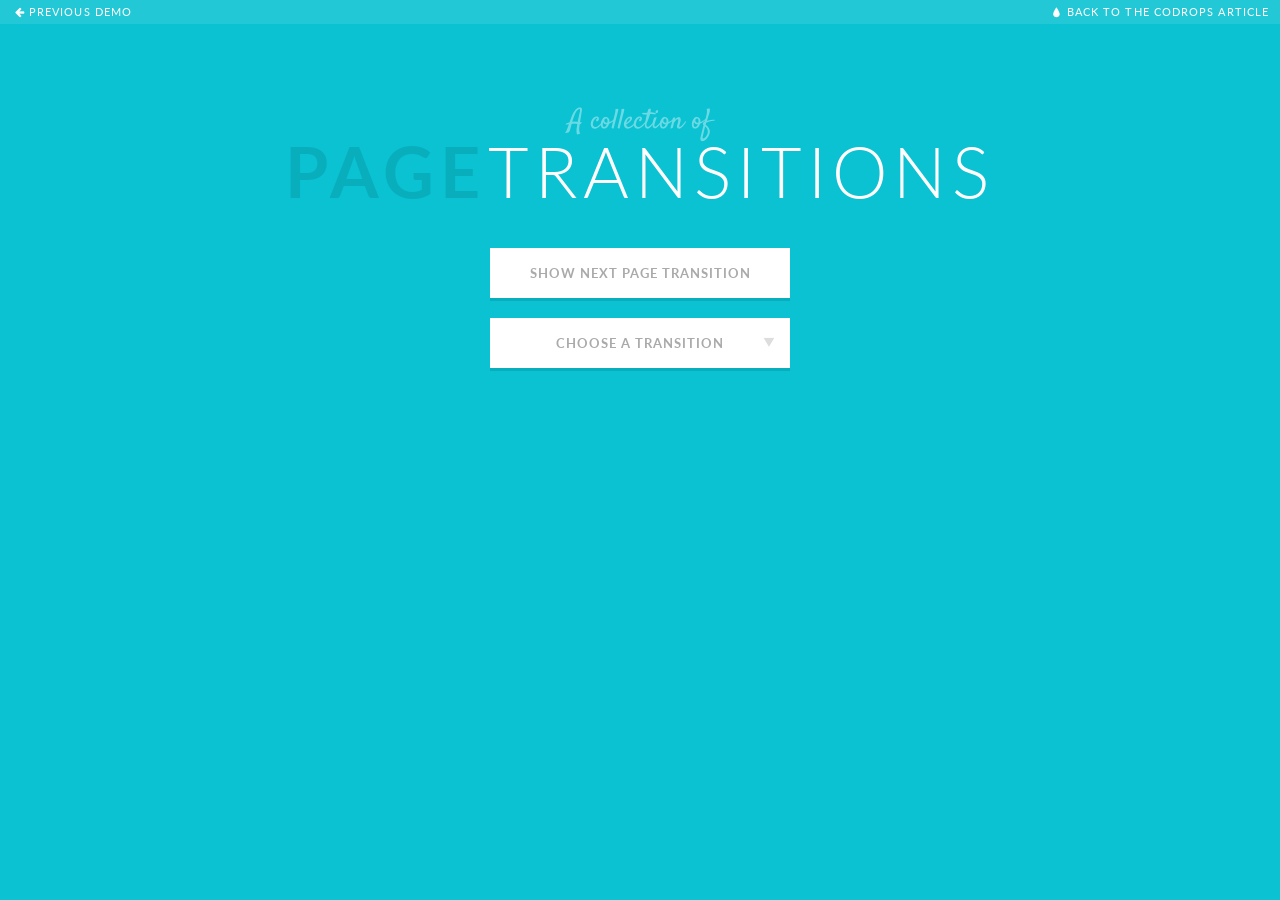
<file: app/static/behavior/PageTransitions/index.html>
<!DOCTYPE html>
<html lang="en" class="no-js">
	<head>
		<meta charset="UTF-8" />
		<meta http-equiv="X-UA-Compatible" content="IE=edge,chrome=1"> 
		<meta name="viewport" content="width=device-width, initial-scale=1.0"> 
		<title>A Collection of Page Transitions</title>
		<meta name="description" content="A Collection of Page Transitions with CSS Animations" />
		<meta name="keywords" content="page transition, css animation, website, effect, css3, jquery" />
		<meta name="author" content="Codrops" />
		<link rel="shortcut icon" href="../favicon.ico"> 
		<link rel="stylesheet" type="text/css" href="css/default.css" />
		<link rel="stylesheet" type="text/css" href="css/multilevelmenu.css" />
		<link rel="stylesheet" type="text/css" href="css/component.css" />
		<link rel="stylesheet" type="text/css" href="css/animations.css" />
		<script src="js/modernizr.custom.js"></script>
	</head>
	<body>	
		<div class="codrops-top clearfix">
			<a class="codrops-icon codrops-icon-prev" href="http://tympanus.net/Tutorials/AutomaticFigureNumbering/"><span>Previous Demo</span></a>
			<span class="right"><a class="codrops-icon codrops-icon-drop" href="http://tympanus.net/codrops/?p=15001"><span>Back to the Codrops Article</span></a></span>
		</div>

		<div class="pt-triggers">
			<button id="iterateEffects" class="pt-touch-button">Show next page transition</button>
			<div id="dl-menu" class="dl-menuwrapper">
				<button class="dl-trigger">Choose a transition</button>
				<ul class="dl-menu">
					<li>
						<a href="#">Move</a>
						<ul class="dl-submenu">
							<li data-animation="1"><a href="#">Move to left/ from right</a></li>
							<li data-animation="2"><a href="#">Move to right/ from left</a></li>
							<li data-animation="3"><a href="#">Move to top/ from bottom</a></li>
							<li data-animation="4"><a href="#">Move to bottom/ from top</a></li>
						</ul>
					</li>
					<li>
						<a href="#">Fade</a>
						<ul class="dl-submenu">
							<li data-animation="5"><a href="#">Fade / from right</a></li>
							<li data-animation="6"><a href="#">Fade / from left</a></li>
							<li data-animation="7"><a href="#">Fade / from bottom</a></li>
							<li data-animation="8"><a href="#">Fade / from top</a></li>
							<li data-animation="9"><a href="#">Fade left / Fade right</a></li>
							<li data-animation="10"><a href="#">Fade right / Fade left</a></li>
							<li data-animation="11"><a href="#">Fade top / Fade bottom</a></li>
							<li data-animation="12"><a href="#">Fade bottom / Fade top</a></li>
						</ul>
					</li>
					<li>
						<a href="#">Different easing</a>
						<ul class="dl-submenu">
							<li data-animation="13"><a href="#">Different easing / from right</a></li>
							<li data-animation="14"><a href="#">Different easing / from left</a></li>
							<li data-animation="15"><a href="#">Different easing / from bottom</a></li>
							<li data-animation="16"><a href="#">Different easing / from top</a></li>
						</ul>
					</li>
					<li>
						<a href="#">Scale</a>
						<ul class="dl-submenu">
							<li data-animation="17"><a href="#">Scale down / from right</a></li>
							<li data-animation="18"><a href="#">Scale down / from left</a></li>
							<li data-animation="19"><a href="#">Scale down / from bottom</a></li>
							<li data-animation="20"><a href="#">Scale down / from top</a></li>
							<li data-animation="21"><a href="#">Scale down / scale down</a></li>
							<li data-animation="22"><a href="#">Scale up / scale up</a></li>
							<li data-animation="23"><a href="#">Move to left / scale up</a></li>
							<li data-animation="24"><a href="#">Move to right / scale up</a></li>
							<li data-animation="25"><a href="#">Move to top / scale up</a></li>
							<li data-animation="26"><a href="#">Move to bottom / scale up</a></li>
							<li data-animation="27"><a href="#">Scale down / scale up</a></li>
						</ul>
					</li>
					<li>
						<a href="#">Rotate</a>
						<ul class="dl-submenu">
							<li>
								<a href="#">Glue</a>
								<ul class="dl-submenu">
									<li data-animation="28"><a href="#">Glue left / from right</a></li>
									<li data-animation="29"><a href="#">Glue right / from left</a></li>
									<li data-animation="30"><a href="#">Glue bottom / from top</a></li>
									<li data-animation="31"><a href="#">Glue top / from bottom</a></li>
								</ul>
							</li>
							<li>
								<a href="#">Flip</a>
								<ul class="dl-submenu">
									<li data-animation="32"><a href="#">Flip right</a></li>
									<li data-animation="33"><a href="#">Flip left</a></li>
									<li data-animation="34"><a href="#">Flip top</a></li>
									<li data-animation="35"><a href="#">Flip bottom</a></li>
								</ul>
							</li>
							<li data-animation="36"><a href="#">Fall</a></li>
							<li data-animation="37"><a href="#">Newspaper</a></li>
							<li>
								<a href="#">Push / Pull</a>
								<ul class="dl-submenu">
									<li data-animation="38"><a href="#">Push left / from right</a></li>
									<li data-animation="39"><a href="#">Push right / from left</a></li>
									<li data-animation="40"><a href="#">Push top / from bottom</a></li>
									<li data-animation="41"><a href="#">Push bottom / from top</a></li>

									<li data-animation="42"><a href="#">Push left / pull right</a></li>
									<li data-animation="43"><a href="#">Push right / pull left</a></li>
									<li data-animation="44"><a href="#">Push top / pull bottom</a></li>
									<li data-animation="45"><a href="#">Push bottom / pull top</a></li>
								</ul>
							</li>
							<li>
								<a href="#">Fold / Unfold</a>
								<ul class="dl-submenu">
									<li data-animation="46"><a href="#">Fold left / from right</a></li>
									<li data-animation="47"><a href="#">Fold right / from left</a></li>
									<li data-animation="48"><a href="#">Fold top / from bottom</a></li>
									<li data-animation="49"><a href="#">Fold bottom / from top</a></li>
									<li data-animation="50"><a href="#">Move to right / unfold left</a></li>
									<li data-animation="51"><a href="#">Move to left / unfold right</a></li>
									<li data-animation="52"><a href="#">Move to bottom / unfold top</a></li>
									<li data-animation="53"><a href="#">Move to top / unfold bottom</a></li>
								</ul>
							</li>
							<li>
								<a href="#">Room</a>
								<ul class="dl-submenu">
									<li data-animation="54"><a href="#">Room to left</a></li>
									<li data-animation="55"><a href="#">Room to right</a></li>
									<li data-animation="56"><a href="#">Room to top</a></li>
									<li data-animation="57"><a href="#">Room to bottom</a></li>
								</ul>
							</li>
							<li>
								<a href="#">Cube</a>
								<ul class="dl-submenu">
									<li data-animation="58"><a href="#">Cube to left</a></li>
									<li data-animation="59"><a href="#">Cube to right</a></li>
									<li data-animation="60"><a href="#">Cube to top</a></li>
									<li data-animation="61"><a href="#">Cube to bottom</a></li>
								</ul>
							</li>
							<li>
								<a href="#">Carousel</a>
								<ul class="dl-submenu">
									<li data-animation="62"><a href="#">Carousel to left</a></li>
									<li data-animation="63"><a href="#">Carousel to right</a></li>
									<li data-animation="64"><a href="#">Carousel to top</a></li>
									<li data-animation="65"><a href="#">Carousel to bottom</a></li>
								</ul>
							</li>
							<li data-animation="66"><a href="#">Sides</a></li>
						</ul>
					</li>
					<li data-animation="67"><a href="#">Slide</a></li>
				</ul>
			</div><!-- /dl-menu-wrapper-->
		</div><!-- /triggers -->

		<div id="pt-main" class="pt-perspective">
			<div class="pt-page pt-page-1"><h1><span>A collection of</span><strong>Page</strong> Transitions</h1></div>
			<div class="pt-page pt-page-2"><h1><span>A collection of</span><strong>Page</strong> Transitions</h1></div>
			<div class="pt-page pt-page-3"><h1><span>A collection of</span><strong>Page</strong> Transitions</h1></div>
			<div class="pt-page pt-page-4"><h1><span>A collection of</span><strong>Page</strong> Transitions</h1></div>
			<div class="pt-page pt-page-5"><h1><span>A collection of</span><strong>Page</strong> Transitions</h1></div>
			<div class="pt-page pt-page-6"><h1><span>A collection of</span><strong>Page</strong> Transitions</h1></div>
		</div>

		<div class="pt-message">
			<p>Your browser does not support CSS animations.</p>
		</div>

		<script src="https://ajax.googleapis.com/ajax/libs/jquery/1.9.1/jquery.min.js"></script>
		<script src="js/jquery.dlmenu.js"></script>
		<script src="js/pagetransitions.js"></script>
	</body>
</html>
</file>
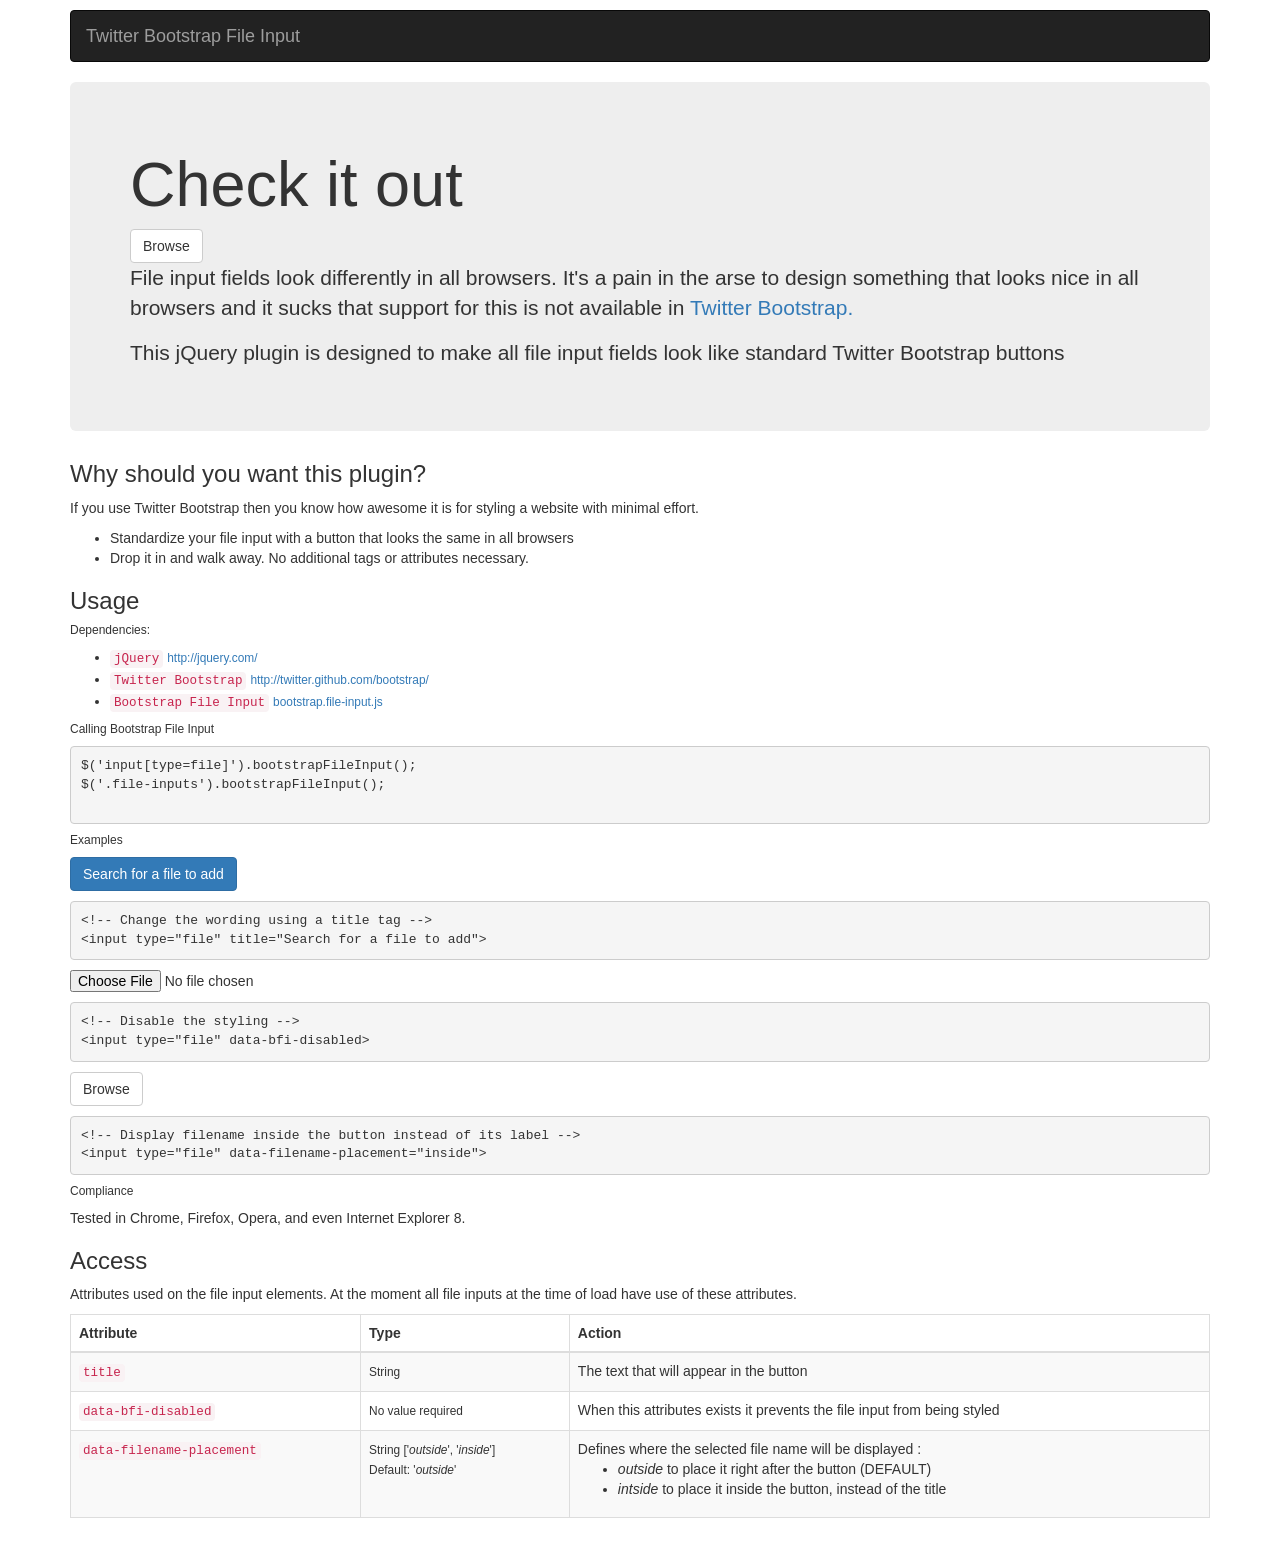
<file: app/static/behavior/bootstrap-file-input/demo.html>
<!doctype html>
<html lang="en">
<meta charset="utf-8">
<title>Demo for Bootstrap File Input styler</title>
<meta name="description" content="Demo of Bootstrap File Input which standardizes all file inputs to look like Twitter Bootstrap buttons">
<meta name="author" content="Gregory Pike">
<!-- Always force latest IE rendering engine (even in intranet) & Chrome Frame -->
<meta http-equiv="X-UA-Compatible" content="IE=edge,chrome=1">
<!-- Place favicon.ico and apple-touch-icon.png in the root of your domain and delete these references -->
<!--[if IE]><![endif]--><!-- Used to speed CSS loading -->
<link rel="stylesheet" href="http://necolas.github.com/normalize.css/2.0.1/normalize.css">
<link href="http://netdna.bootstrapcdn.com/bootstrap/3.1.1/css/bootstrap.min.css" rel="stylesheet">
<link href="http://google-code-prettify.googlecode.com/svn/trunk/src/prettify.css" rel="stylesheet">
<link rel="stylesheet" href="demo-style.css">
<!-- <link rel="stylesheet" href="bootstrap.file-input.css?v=1.0"> -->
    
<!--[if lt IE 9]>
<script src="http://html5shiv.googlecode.com/svn/trunk/html5.js"></script>
<![endif]-->

<body onload="prettyPrint()">

<!-- BEGIN DEMO -->

<div class="container">

  <nav class="navbar navbar-inverse" role="navigation">
    <div class="container-fluid">
      <div class="navbar-header">
        <a class="navbar-brand" href="#">Twitter Bootstrap File Input</a>
      </div>
    </div>
  </nav>

  <div class="jumbotron">
    
    <h1>Check it out</h1>

    <input type="file">

    <p>File input fields look differently in all browsers. It's a pain in the arse to design something that looks nice in all browsers and it sucks that support for this is not available in <a href="http://twitter.github.com/bootstrap/">Twitter Bootstrap.</a></p>
    <p>This jQuery plugin is designed to make all file input fields look like standard Twitter Bootstrap buttons</p>

  </div>

  <h3>Why should you want this plugin?</h3>

  <p>If you use Twitter Bootstrap then you know how awesome it is for styling a website with minimal effort.</p>

  <ul>
    <li>Standardize your file input with a button that looks the same in all browsers</li>
    <li>Drop it in and walk away. No additional tags or attributes necessary.</li>
  </ul>

  <h3>Usage</h3>

  <h6>Dependencies:</h6>
  <ul>
    <li><code>jQuery</code> <small><a href="http://jquery.com/">http://jquery.com/</a></small></li>
    <li><code>Twitter Bootstrap</code> <small><a href="http://twitter.github.com/bootstrap/">http://twitter.github.com/bootstrap/</a></small></li>
    <li><code>Bootstrap File Input</code> <small><a href="bootstrap.file-input.js">bootstrap.file-input.js</a></small></li>
  </ul>

  <h6>Calling Bootstrap File Input</h6>

  <pre class="prettyprint">
$('input[type=file]').bootstrapFileInput();
$('.file-inputs').bootstrapFileInput();
  </pre>

  <h6>Examples</h6>

  <input type="file" title="Search for a file to add" class="btn-primary">

  <pre class="prettyprint">
&lt;!-- Change the wording using a title tag --&gt;
&lt;input type="file" title="Search for a file to add"&gt;</pre>
  
  <input type="file" data-bfi-disabled>

  <pre class="prettyprint">
&lt;!-- Disable the styling --&gt;
&lt;input type="file" data-bfi-disabled&gt;</pre>
  
  <input type="file" data-filename-placement="inside">

  <pre class="prettyprint">
&lt;!-- Display filename inside the button instead of its label --&gt;
&lt;input type="file" data-filename-placement="inside"&gt;</pre>

  <h6>Compliance</h6>

  <p>Tested in Chrome, Firefox, Opera, and even Internet Explorer 8.</p>

  <h3>Access</h3>

  <p>Attributes used on the file input elements. At the moment all file inputs at the time of load have use of these attributes.</p>

  <table class="table table-striped table-bordered">
    <thead>
      <tr>
        <th>Attribute</th>
        <th>Type</th>
        <th>Action</th>
      </tr>
    </thead>
    <tbody>
      <tr>
        <td><code>title</code></td>
        <td><small>String</small></td>
        <td>The text that will appear in the button</td>
      </tr>
      <tr>
        <td><code>data-bfi-disabled</code></td>
        <td><small>No value required</small></td>
        <td>When this attributes exists it prevents the file input from being styled</td>
      </tr>
      <tr>
       <td><code>data-filename-placement</td>
       <td><small>String ['<em>outside</em>', '<em>inside</em>']<br/>Default: '<em>outside</em>'</small></td>
       <td>Defines where the selected file name will be displayed :
         <ul>
           <li><em>outside</em> to place it right after the button (DEFAULT)</li>
           <li><em>intside</em> to place it inside the button, instead of the title</li>
         </ul> 
       </td>
      </tr>
    </tbody>
  </table>

</div>

<!-- END DEMO -->
    
<!-- JAVASCRIPT -->
<script src="http://ajax.googleapis.com/ajax/libs/jquery/1.7.1/jquery.min.js"></script>
<script src="http://google-code-prettify.googlecode.com/svn/trunk/src/prettify.js"></script>
<script src="bootstrap.file-input.js"></script>
<script>
$(document).ready(function(){
  $('input[type=file]').bootstrapFileInput();
});
</script>
</body>
</html>
</file>
<file: app/static/behavior/PageTransitions/css/default.css>
/* General Demo Style */
@import url(http://fonts.googleapis.com/css?family=Lato:300,400,700|Satisfy);

@font-face {
	font-family: 'codropsicons';
	src:url('../fonts/codropsicons/codropsicons.eot');
	src:url('../fonts/codropsicons/codropsicons.eot?#iefix') format('embedded-opentype'),
		url('../fonts/codropsicons/codropsicons.woff') format('woff'),
		url('../fonts/codropsicons/codropsicons.ttf') format('truetype'),
		url('../fonts/codropsicons/codropsicons.svg#codropsicons') format('svg');
	font-weight: normal;
	font-style: normal;
}

*, *:after, *:before { -webkit-box-sizing: border-box; -moz-box-sizing: border-box; box-sizing: border-box; }
body, html { font-size: 100%; padding: 0; margin: 0;}

/* Clearfix hack by Nicolas Gallagher: http://nicolasgallagher.com/micro-clearfix-hack/ */
.clearfix:before, .clearfix:after { content: " "; display: table; }
.clearfix:after { clear: both; }

body {
	font-family: 'Lato', Calibri, Arial, sans-serif;
	color: #fff;
	background: #333;
	overflow: hidden;
}

a {
	color: #ddd;
	text-decoration: none;
}

a:hover {
	color: #fff;
}

/* Header Style */
.codrops-top {
	background: #fff;
	background: rgba(255, 255, 255, 0.1);
	text-transform: uppercase;
	position: fixed;
	width: 100%;
	font-size: 0.68em;
	line-height: 2.2;
	z-index: 50000;
	top: 0;
	left: 0;
}

.codrops-top a {
	padding: 0 1em;
	letter-spacing: 0.1em;
	color: #fff;
	display: inline-block;
}

.codrops-top a:hover {
	background: rgba(255,255,255,0.2);
}

.codrops-top span.right {
	float: right;
}

.codrops-top span.right a {
	float: left;
	display: block;
}

.codrops-icon:before {
	font-family: 'codropsicons';
	margin: 0 4px;
	speak: none;
	font-style: normal;
	font-weight: normal;
	font-variant: normal;
	text-transform: none;
	line-height: 1;
	-webkit-font-smoothing: antialiased;
}
.codrops-icon-drop:before {
	content: "\e001";
}
.codrops-icon-prev:before {
	content: "\e004";
}
.codrops-icon-archive:before {
	content: "\e002";
}
.codrops-icon-next:before {
	content: "\e000";
}
.codrops-icon-about:before {
	content: "\e003";
}

@media screen and (max-width: 25em) { 
	.codrops-icon span {
		display: none;
	}
}
</file>
<file: app/static/behavior/PageTransitions/css/multilevelmenu.css>
@font-face {
	font-family: 'icomoon';
	src:url('../fonts/menuicons/icomoon.eot');
	src:url('../fonts/menuicons/icomoon.eot?#iefix') format('embedded-opentype'),
		url('../fonts/menuicons/icomoon.woff') format('woff'),
		url('../fonts/menuicons/icomoon.ttf') format('truetype'),
		url('../fonts/menuicons/icomoon.svg#icomoon') format('svg');
	font-weight: normal;
	font-style: normal;
}

.dl-menuwrapper {
	width: 300px;
	position: relative;
	-webkit-perspective: 1000px;
	-moz-perspective: 1000px;
	perspective: 1000px;
	-webkit-perspective-origin: 50% 200%;
	-moz-perspective-origin: 50% 200%;
	perspective-origin: 50% 200%;
}

.dl-menuwrapper:first-child {
	margin-right: 100px;
}

.dl-menuwrapper button {
	display: block;
	width: 100%;
	margin: 0;
	border: none;
	overflow: hidden;
	position: relative;
	cursor: pointer;
	outline: none;
}

.dl-menuwrapper ul {
	padding: 0;
	list-style: none;
	-webkit-transform-style: preserve-3d;
	-moz-transform-style: preserve-3d;
	transform-style: preserve-3d;
}

.dl-menuwrapper li {
	position: relative;
}

.dl-menuwrapper li a {
	display: block;
	position: relative;
	padding: 7px 10px;
	font-size: 13px;
	line-height: 20px;
	font-weight: 700;
	outline: none;
	text-transform: uppercase;
	letter-spacing: 1px;
}

.dl-menuwrapper button,
.dl-menuwrapper li a {
	background: #fff;
	color: #aaa;
}

.no-touch .dl-menuwrapper li a:hover {
	background: #f8f8f8;
}

.dl-menuwrapper li.dl-back > a {
	padding-left: 30px;
	background: #f2f2f2;
}

.dl-menuwrapper li.dl-back:after,
.dl-menuwrapper li > a:not(:only-child):after,
.dl-menuwrapper button:after {
	position: absolute;
	top: 0;
	line-height: 33px;
	color: #ddd;
	font-family: 'icomoon';
	speak: none;
	-webkit-font-smoothing: antialiased;
	content: "\e000";
}

.dl-menuwrapper button:after {
	line-height: 50px;
	right: 15px;
	-webkit-transform: rotate(90deg);
	-moz-transform: rotate(90deg);
	-ms-transform: rotate(90deg);
	transform: rotate(90deg);
}

.dl-menuwrapper li.dl-back:after {
	left: 10px;
	-webkit-transform: rotate(180deg);
	-moz-transform: rotate(180deg);
	-ms-transform: rotate(180deg);
	transform: rotate(180deg);
}

.dl-menuwrapper li > a:after {
	right: 10px;
	color: rgba(0,0,0,0.15);
}

.dl-menuwrapper .dl-menu {
	margin: 5px 0 0 0;
	position: absolute;
	width: 100%;
	opacity: 0;
	pointer-events: none;
	box-shadow: 0 3px 0 rgba(0,0,0,0.1);
	-webkit-transform: translateY(10px);
	-moz-transform: translateY(10px);
	transform: translateY(10px);
	-webkit-backface-visibility: hidden;
	-moz-backface-visibility: hidden;
	backface-visibility: hidden;
}

.dl-menuwrapper .dl-menu.dl-menu-toggle {
	-webkit-transition: all 0.3s ease;
	-moz-transition: all 0.3s ease;
	transition: all 0.3s ease;
}

.dl-menuwrapper .dl-menu.dl-menuopen {
	opacity: 1;
	pointer-events: auto;
	-webkit-transform: translateY(0px);
	-moz-transform: translateY(0px);
	transform: translateY(0px);
}

/* Hide the inner submenus */
.dl-menuwrapper li .dl-submenu {
	display: none;
}

/* 
When a submenu is openend, we will hide all li siblings.
For that we give a class to the parent menu called "dl-subview".
We also hide the submenu link. 
The opened submenu will get the class "dl-subviewopen".
All this is done for any sub-level being entered.
*/
.dl-menu.dl-subview li,
.dl-menu.dl-subview li.dl-subviewopen > a,
.dl-menu.dl-subview li.dl-subview > a {
	display: none;
}

.dl-menu.dl-subview li.dl-subview,
.dl-menu.dl-subview li.dl-subview .dl-submenu,
.dl-menu.dl-subview li.dl-subviewopen,
.dl-menu.dl-subview li.dl-subviewopen > .dl-submenu,
.dl-menu.dl-subview li.dl-subviewopen > .dl-submenu > li {
	display: block;
}

/* Dynamically added submenu outside of the menu context */
.dl-menuwrapper > .dl-submenu {
	position: absolute;
	width: 100%;
	top: 55px; /* This needs to be adjusted to the button */
	left: 0;
	margin: 0;
}

/* Animation classes for moving out and in */

.dl-menu.dl-animate-out-1 {
	-webkit-animation: MenuAnimOut1 0.4s linear forwards;
	-moz-animation: MenuAnimOut1 0.4s linear forwards;
	animation: MenuAnimOut1 0.4s linear forwards;
}

.dl-menu.dl-animate-out-2 {
	-webkit-animation: MenuAnimOut2 0.3s ease-in-out forwards;
	-moz-animation: MenuAnimOut2 0.3s ease-in-out forwards;
	animation: MenuAnimOut2 0.3s ease-in-out forwards;
}

.dl-menu.dl-animate-out-3 {
	-webkit-animation: MenuAnimOut3 0.4s ease forwards;
	-moz-animation: MenuAnimOut3 0.4s ease forwards;
	animation: MenuAnimOut3 0.4s ease forwards;
}

.dl-menu.dl-animate-out-4 {
	-webkit-animation: MenuAnimOut4 0.4s ease forwards;
	-moz-animation: MenuAnimOut4 0.4s ease forwards;
	animation: MenuAnimOut4 0.4s ease forwards;
}

.dl-menu.dl-animate-out-5 {
	-webkit-animation: MenuAnimOut5 0.4s ease forwards;
	-moz-animation: MenuAnimOut5 0.4s ease forwards;
	animation: MenuAnimOut5 0.4s ease forwards;
}

@-webkit-keyframes MenuAnimOut1 {
	50% {
		-webkit-transform: translateZ(-250px) rotateY(30deg);
	}
	75% {
		-webkit-transform: translateZ(-372.5px) rotateY(15deg);
		opacity: .5;
	}
	100% {
		-webkit-transform: translateZ(-500px) rotateY(0deg);
		opacity: 0;
	}
}

@-webkit-keyframes MenuAnimOut2 {
	100% {
		-webkit-transform: translateX(-100%);
		opacity: 0;
	}
}

@-webkit-keyframes MenuAnimOut3 {
	100% {
		-webkit-transform: translateZ(300px);
		opacity: 0;
	}
}

@-webkit-keyframes MenuAnimOut4 {
	100% {
		-webkit-transform: translateZ(-300px);
		opacity: 0;
	}
}

@-webkit-keyframes MenuAnimOut5 {
	100% {
		-webkit-transform: translateY(40%);
		opacity: 0;
	}
}

@-moz-keyframes MenuAnimOut1 {
	50% {
		-moz-transform: translateZ(-250px) rotateY(30deg);
	}
	75% {
		-moz-transform: translateZ(-372.5px) rotateY(15deg);
		opacity: .5;
	}
	100% {
		-moz-transform: translateZ(-500px) rotateY(0deg);
		opacity: 0;
	}
}

@-moz-keyframes MenuAnimOut2 {
	100% {
		-moz-transform: translateX(-100%);
		opacity: 0;
	}
}

@-moz-keyframes MenuAnimOut3 {
	100% {
		-moz-transform: translateZ(300px);
		opacity: 0;
	}
}

@-moz-keyframes MenuAnimOut4 {
	100% {
		-moz-transform: translateZ(-300px);
		opacity: 0;
	}
}

@-moz-keyframes MenuAnimOut5 {
	100% {
		-moz-transform: translateY(40%);
		opacity: 0;
	}
}

@keyframes MenuAnimOut1 {
	50% {
		transform: translateZ(-250px) rotateY(30deg);
	}
	75% {
		transform: translateZ(-372.5px) rotateY(15deg);
		opacity: .5;
	}
	100% {
		transform: translateZ(-500px) rotateY(0deg);
		opacity: 0;
	}
}

@keyframes MenuAnimOut2 {
	100% {
		transform: translateX(-100%);
		opacity: 0;
	}
}

@keyframes MenuAnimOut3 {
	100% {
		transform: translateZ(300px);
		opacity: 0;
	}
}

@keyframes MenuAnimOut4 {
	100% {
		transform: translateZ(-300px);
		opacity: 0;
	}
}

@keyframes MenuAnimOut5 {
	100% {
		transform: translateY(40%);
		opacity: 0;
	}
}

.dl-menu.dl-animate-in-1 {
	-webkit-animation: MenuAnimIn1 0.3s linear forwards;
	-moz-animation: MenuAnimIn1 0.3s linear forwards;
	animation: MenuAnimIn1 0.3s linear forwards;
}

.dl-menu.dl-animate-in-2 {
	-webkit-animation: MenuAnimIn2 0.3s ease-in-out forwards;
	-moz-animation: MenuAnimIn2 0.3s ease-in-out forwards;
	animation: MenuAnimIn2 0.3s ease-in-out forwards;
}

.dl-menu.dl-animate-in-3 {
	-webkit-animation: MenuAnimIn3 0.4s ease forwards;
	-moz-animation: MenuAnimIn3 0.4s ease forwards;
	animation: MenuAnimIn3 0.4s ease forwards;
}

.dl-menu.dl-animate-in-4 {
	-webkit-animation: MenuAnimIn4 0.4s ease forwards;
	-moz-animation: MenuAnimIn4 0.4s ease forwards;
	animation: MenuAnimIn4 0.4s ease forwards;
}

.dl-menu.dl-animate-in-5 {
	-webkit-animation: MenuAnimIn5 0.4s ease forwards;
	-moz-animation: MenuAnimIn5 0.4s ease forwards;
	animation: MenuAnimIn5 0.4s ease forwards;
}

@-webkit-keyframes MenuAnimIn1 {
	0% {
		-webkit-transform: translateZ(-500px) rotateY(0deg);
		opacity: 0;
	}
	20% {
		-webkit-transform: translateZ(-250px) rotateY(30deg);
		opacity: 0.5;
	}
	100% {
		-webkit-transform: translateZ(0px) rotateY(0deg);
		opacity: 1;
	}
}

@-webkit-keyframes MenuAnimIn2 {
	0% {
		-webkit-transform: translateX(-100%);
		opacity: 0;
	}
	100% {
		-webkit-transform: translateX(0px);
		opacity: 1;
	}
}

@-webkit-keyframes MenuAnimIn3 {
	0% {
		-webkit-transform: translateZ(300px);
		opacity: 0;
	}
	100% {
		-webkit-transform: translateZ(0px);
		opacity: 1;
	}
}

@-webkit-keyframes MenuAnimIn4 {
	0% {
		-webkit-transform: translateZ(-300px);
		opacity: 0;
	}
	100% {
		-webkit-transform: translateZ(0px);
		opacity: 1;
	}
}

@-webkit-keyframes MenuAnimIn5 {
	0% {
		-webkit-transform: translateY(40%);
		opacity: 0;
	}
	100% {
		-webkit-transform: translateY(0);
		opacity: 1;
	}
}

@-moz-keyframes MenuAnimIn1 {
	0% {
		-moz-transform: translateZ(-500px) rotateY(0deg);
		opacity: 0;
	}
	20% {
		-moz-transform: translateZ(-250px) rotateY(30deg);
		opacity: 0.5;
	}
	100% {
		-moz-transform: translateZ(0px) rotateY(0deg);
		opacity: 1;
	}
}

@-moz-keyframes MenuAnimIn2 {
	0% {
		-moz-transform: translateX(-100%);
		opacity: 0;
	}
	100% {
		-moz-transform: translateX(0px);
		opacity: 1;
	}
}

@-moz-keyframes MenuAnimIn3 {
	0% {
		-moz-transform: translateZ(300px);
		opacity: 0;
	}
	100% {
		-moz-transform: translateZ(0px);
		opacity: 1;
	}
}

@-moz-keyframes MenuAnimIn4 {
	0% {
		-moz-transform: translateZ(-300px);
		opacity: 0;
	}
	100% {
		-moz-transform: translateZ(0px);
		opacity: 1;
	}
}

@-moz-keyframes MenuAnimIn5 {
	0% {
		-moz-transform: translateY(40%);
		opacity: 0;
	}
	100% {
		-moz-transform: translateY(0);
		opacity: 1;
	}
}

@keyframes MenuAnimIn1 {
	0% {
		transform: translateZ(-500px) rotateY(0deg);
		opacity: 0;
	}
	20% {
		transform: translateZ(-250px) rotateY(30deg);
		opacity: 0.5;
	}
	100% {
		transform: translateZ(0px) rotateY(0deg);
		opacity: 1;
	}
}

@keyframes MenuAnimIn2 {
	0% {
		transform: translateX(-100%);
		opacity: 0;
	}
	100% {
		transform: translateX(0px);
		opacity: 1;
	}
}

@keyframes MenuAnimIn3 {
	0% {
		transform: translateZ(300px);
		opacity: 0;
	}
	100% {
		transform: translateZ(0px);
		opacity: 1;
	}
}

@keyframes MenuAnimIn4 {
	0% {
		transform: translateZ(-300px);
		opacity: 0;
	}
	100% {
		transform: translateZ(0px);
		opacity: 1;
	}
}

@keyframes MenuAnimIn5 {
	0% {
		transform: translateY(40%);
		opacity: 0;
	}
	100% {
		transform: translateY(0);
		opacity: 1;
	}
}

.dl-menuwrapper > .dl-submenu.dl-animate-in-1 {
	-webkit-animation: SubMenuAnimIn1 0.4s ease forwards;
	-moz-animation: SubMenuAnimIn1 0.4s ease forwards;
	animation: SubMenuAnimIn1 0.4s ease forwards;
}

.dl-menuwrapper > .dl-submenu.dl-animate-in-2 {
	-webkit-animation: SubMenuAnimIn2 0.3s ease-in-out forwards;
	-moz-animation: SubMenuAnimIn2 0.3s ease-in-out forwards;
	animation: SubMenuAnimIn2 0.3s ease-in-out forwards;
}

.dl-menuwrapper > .dl-submenu.dl-animate-in-3 {
	-webkit-animation: SubMenuAnimIn3 0.4s ease forwards;
	-moz-animation: SubMenuAnimIn3 0.4s ease forwards;
	animation: SubMenuAnimIn3 0.4s ease forwards;
}

.dl-menuwrapper > .dl-submenu.dl-animate-in-4 {
	-webkit-animation: SubMenuAnimIn4 0.4s ease forwards;
	-moz-animation: SubMenuAnimIn4 0.4s ease forwards;
	animation: SubMenuAnimIn4 0.4s ease forwards;
}

.dl-menuwrapper > .dl-submenu.dl-animate-in-5 {
	-webkit-animation: SubMenuAnimIn5 0.4s ease forwards;
	-moz-animation: SubMenuAnimIn5 0.4s ease forwards;
	animation: SubMenuAnimIn5 0.4s ease forwards;
}

@-webkit-keyframes SubMenuAnimIn1 {
	0% {
		-webkit-transform: translateX(50%);
		opacity: 0;
	}
	100% {
		-webkit-transform: translateX(0px);
		opacity: 1;
	}
}

@-webkit-keyframes SubMenuAnimIn2 {
	0% {
		-webkit-transform: translateX(100%);
		opacity: 0;
	}
	100% {
		-webkit-transform: translateX(0px);
		opacity: 1;
	}
}

@-webkit-keyframes SubMenuAnimIn3 {
	0% {
		-webkit-transform: translateZ(-300px);
		opacity: 0;
	}
	100% {
		-webkit-transform: translateZ(0px);
		opacity: 1;
	}
}

@-webkit-keyframes SubMenuAnimIn4 {
	0% {
		-webkit-transform: translateZ(300px);
		opacity: 0;
	}
	100% {
		-webkit-transform: translateZ(0px);
		opacity: 1;
	}
}

@-webkit-keyframes SubMenuAnimIn5 {
	0% {
		-webkit-transform: translateZ(-200px);
		opacity: 0;
	}
	100% {
		-webkit-transform: translateZ(0);
		opacity: 1;
	}
}

@-moz-keyframes SubMenuAnimIn1 {
	0% {
		-moz-transform: translateX(50%);
		opacity: 0;
	}
	100% {
		-moz-transform: translateX(0px);
		opacity: 1;
	}
}

@-moz-keyframes SubMenuAnimIn2 {
	0% {
		-moz-transform: translateX(100%);
		opacity: 0;
	}
	100% {
		-moz-transform: translateX(0px);
		opacity: 1;
	}
}

@-moz-keyframes SubMenuAnimIn3 {
	0% {
		-moz-transform: translateZ(-300px);
		opacity: 0;
	}
	100% {
		-moz-transform: translateZ(0px);
		opacity: 1;
	}
}

@-moz-keyframes SubMenuAnimIn4 {
	0% {
		-moz-transform: translateZ(300px);
		opacity: 0;
	}
	100% {
		-moz-transform: translateZ(0px);
		opacity: 1;
	}
}

@-moz-keyframes SubMenuAnimIn5 {
	0% {
		-moz-transform: translateZ(-200px);
		opacity: 0;
	}
	100% {
		-moz-transform: translateZ(0);
		opacity: 1;
	}
}

@keyframes SubMenuAnimIn1 {
	0% {
		transform: translateX(50%);
		opacity: 0;
	}
	100% {
		transform: translateX(0px);
		opacity: 1;
	}
}

@keyframes SubMenuAnimIn2 {
	0% {
		transform: translateX(100%);
		opacity: 0;
	}
	100% {
		transform: translateX(0px);
		opacity: 1;
	}
}

@keyframes SubMenuAnimIn3 {
	0% {
		transform: translateZ(-300px);
		opacity: 0;
	}
	100% {
		transform: translateZ(0px);
		opacity: 1;
	}
}

@keyframes SubMenuAnimIn4 {
	0% {
		transform: translateZ(300px);
		opacity: 0;
	}
	100% {
		transform: translateZ(0px);
		opacity: 1;
	}
}

@keyframes SubMenuAnimIn5 {
	0% {
		transform: translateZ(-200px);
		opacity: 0;
	}
	100% {
		transform: translateZ(0);
		opacity: 1;
	}
}

.dl-menuwrapper > .dl-submenu.dl-animate-out-1 {
	-webkit-animation: SubMenuAnimOut1 0.4s ease forwards;
	-moz-animation: SubMenuAnimOut1 0.4s ease forwards;
	animation: SubMenuAnimOut1 0.4s ease forwards;
}

.dl-menuwrapper > .dl-submenu.dl-animate-out-2 {
	-webkit-animation: SubMenuAnimOut2 0.3s ease-in-out forwards;
	-moz-animation: SubMenuAnimOut2 0.3s ease-in-out forwards;
	animation: SubMenuAnimOut2 0.3s ease-in-out forwards;
}

.dl-menuwrapper > .dl-submenu.dl-animate-out-3 {
	-webkit-animation: SubMenuAnimOut3 0.4s ease forwards;
	-moz-animation: SubMenuAnimOut3 0.4s ease forwards;
	animation: SubMenuAnimOut3 0.4s ease forwards;
}

.dl-menuwrapper > .dl-submenu.dl-animate-out-4 {
	-webkit-animation: SubMenuAnimOut4 0.4s ease forwards;
	-moz-animation: SubMenuAnimOut4 0.4s ease forwards;
	animation: SubMenuAnimOut4 0.4s ease forwards;
}

.dl-menuwrapper > .dl-submenu.dl-animate-out-5 {
	-webkit-animation: SubMenuAnimOut5 0.4s ease forwards;
	-moz-animation: SubMenuAnimOut5 0.4s ease forwards;
	animation: SubMenuAnimOut5 0.4s ease forwards;
}

@-webkit-keyframes SubMenuAnimOut1 {
	0% {
		-webkit-transform: translateX(0%);
		opacity: 1;
	}
	100% {
		-webkit-transform: translateX(50%);
		opacity: 0;
	}
}

@-webkit-keyframes SubMenuAnimOut2 {
	0% {
		-webkit-transform: translateX(0%);
		opacity: 1;
	}
	100% {
		-webkit-transform: translateX(100%);
		opacity: 0;
	}
}

@-webkit-keyframes SubMenuAnimOut3 {
	0% {
		-webkit-transform: translateZ(0px);
		opacity: 1;
	}
	100% {
		-webkit-transform: translateZ(-300px);
		opacity: 0;
	}
}

@-webkit-keyframes SubMenuAnimOut4 {
	0% {
		-webkit-transform: translateZ(0px);
		opacity: 1;
	}
	100% {
		-webkit-transform: translateZ(300px);
		opacity: 0;
	}
}

@-webkit-keyframes SubMenuAnimOut5 {
	0% {
		-webkit-transform: translateZ(0);
		opacity: 1;
	}
	100% {
		-webkit-transform: translateZ(-200px);
		opacity: 0;
	}
}

@-moz-keyframes SubMenuAnimOut1 {
	0% {
		-moz-transform: translateX(0%);
		opacity: 1;
	}
	100% {
		-moz-transform: translateX(50%);
		opacity: 0;
	}
}

@-moz-keyframes SubMenuAnimOut2 {
	0% {
		-moz-transform: translateX(0%);
		opacity: 1;
	}
	100% {
		-moz-transform: translateX(100%);
		opacity: 0;
	}
}

@-moz-keyframes SubMenuAnimOut3 {
	0% {
		-moz-transform: translateZ(0px);
		opacity: 1;
	}
	100% {
		-moz-transform: translateZ(-300px);
		opacity: 0;
	}
}

@-moz-keyframes SubMenuAnimOut4 {
	0% {
		-moz-transform: translateZ(0px);
		opacity: 1;
	}
	100% {
		-moz-transform: translateZ(300px);
		opacity: 0;
	}
}

@-moz-keyframes SubMenuAnimOut5 {
	0% {
		-moz-transform: translateZ(0);
		opacity: 1;
	}
	100% {
		-moz-transform: translateZ(-200px);
		opacity: 0;
	}
}

@keyframes SubMenuAnimOut1 {
	0% {
		transform: translateX(0%);
		opacity: 1;
	}
	100% {
		transform: translateX(50%);
		opacity: 0;
	}
}

@keyframes SubMenuAnimOut2 {
	0% {
		transform: translateX(0%);
		opacity: 1;
	}
	100% {
		transform: translateX(100%);
		opacity: 0;
	}
}

@keyframes SubMenuAnimOut3 {
	0% {
		transform: translateZ(0px);
		opacity: 1;
	}
	100% {
		transform: translateZ(-300px);
		opacity: 0;
	}
}

@keyframes SubMenuAnimOut4 {
	0% {
		transform: translateZ(0px);
		opacity: 1;
	}
	100% {
		transform: translateZ(300px);
		opacity: 0;
	}
}

@keyframes SubMenuAnimOut5 {
	0% {
		transform: translateZ(0);
		opacity: 1;
	}
	100% {
		transform: translateZ(-200px);
		opacity: 0;
	}
}

/* No JS Fallback */
.no-js .dl-menuwrapper .dl-menu {
	position: relative;
	opacity: 1;
	-webkit-transform: none;
	-moz-transform: none;
	transform: none;
}

.no-js .dl-menuwrapper li .dl-submenu {
	display: block;
}

.no-js .dl-menuwrapper li.dl-back {
	display: none;
}

.no-js .dl-menuwrapper li > a:not(:only-child) {
	background: rgba(0,0,0,0.1);
}

.no-js .dl-menuwrapper li > a:not(:only-child):after {
	content: '';
}
</file>
<file: app/static/behavior/PageTransitions/css/component.css>
html, body { height: 100%; }

.pt-perspective {
	position: relative;
	width: 100%;
	height: 100%;
	-webkit-perspective: 1200px;
	-moz-perspective: 1200px;
	perspective: 1200px;
}

.pt-page {
	width: 100%;
	height: 100%;
	position: absolute;
	top: 0;
	left: 0;
	visibility: hidden;
	overflow: hidden;
	-webkit-backface-visibility: hidden;
	-moz-backface-visibility: hidden;
	backface-visibility: hidden;
	-webkit-transform: translate3d(0, 0, 0);
	-moz-transform: translate3d(0, 0, 0);
	transform: translate3d(0, 0, 0);
	-webkit-transform-style: preserve-3d;
	-moz-transform-style: preserve-3d;
	transform-style: preserve-3d;
}

.pt-page-current,
.no-js .pt-page {
	visibility: visible;
	z-index: 1;
}

.no-js body {
	overflow: auto;
}

.pt-page-ontop {
	z-index: 999;
}

/* Text Styles, Colors, Backgrounds */

.pt-page h1 {
	position: absolute;
	font-weight: 300;
	font-size: 4.4em;
	line-height: 1;
	letter-spacing: 6px;
	margin: 0;
	top: 12%;
	width: 100%;
	text-align: center;
	text-transform: uppercase;
	word-spacing: -0.3em;
}

.pt-page h1 span {
	font-family: 'Satisfy', serif;
	font-weight: 400;
	font-size: 40%;
	text-transform: none;
	word-spacing: 0;
	letter-spacing: 0;
	display: block;
	opacity: 0.4;
}

.pt-page h1 strong {
	color: rgba(0,0,0,0.1);
}

.pt-page-1 {
	background: #0ac2d2;
}

.pt-page-2 {
	background: #7bb7fa;
}

.pt-page-3 {
	background: #60d7a9;
}

.pt-page-4 {
	background: #fdc162;
}

.pt-page-5 {
	background: #fd6a62;
}

.pt-page-6 {
	background: #f68dbb;
}

/* Triggers (menu and button) */

.pt-triggers {
	position: absolute;
	width: 300px;
	z-index: 999999;
	top: 12%;
	left: 50%;
	margin-top: 130px;
	-webkit-transform: translateX(-50%);
	-moz-transform: translateX(-50%);
	-ms-transform: translateX(-50%); 
	transform: translateX(-50%);
}

.no-js .pt-triggers {
	display: none;
}

.pt-triggers .dl-menuwrapper button,
.pt-touch-button {
	border: none;
	font-size: 13px;
	font-weight: 700;
	text-transform: uppercase;
	margin: 10px 0 20px;
	padding: 0px 20px;
	line-height: 50px;
	height: 50px;
	letter-spacing: 1px;
	width: 100%;
	cursor: pointer;
	display: block;
	font-family: 'Lato', Calibri, Arial, sans-serif;
	box-shadow: 0 3px 0 rgba(0,0,0,0.1);
	-webkit-touch-callout: none;
	-webkit-user-select: none;
	-khtml-user-select: none;
	-moz-user-select: none;
	-ms-user-select: none;
	user-select: none;
}

.pt-touch-button {
	background: #fff;
	color: #aaa;
}

.pt-triggers .dl-menuwrapper button {
	margin-bottom: 0;
}

.pt-touch-button:active {
	box-shadow: 0 1px 0 rgba(0,0,0,0.1);
}

.touch .pt-triggers .dl-menuwrapper {
	display: none;
}

.pt-message {
	display: none;
	position: absolute;
	z-index: 99999;
	bottom: 0;
	left: 0;
	width: 100%;
	background: #da475c;
	color: #fff;
	text-align: center;
}

.pt-message p {
	margin: 0;
	line-height: 60px;
	font-size: 26px;
}

.no-cssanimations .pt-message {
	display: block;
}

@media screen and (max-width: 47.4375em) {
	.pt-page h1 {
		font-size: 3em;
	}

	.pt-triggers .dl-menuwrapper {
		display: none;
	}
}

@media screen and (max-height: 45.9em) {
	.pt-triggers .dl-menuwrapper li a {
		padding-top: 2px;
		padding-bottom: 2px;
	}
	.pt-triggers .dl-menuwrapper li.dl-back:after, .dl-menuwrapper li > a:not(:only-child):after {
		line-height: 24px;
	}
}

@media screen and (max-height: 38em) { 
	.pt-triggers .dl-menuwrapper {
		display: none;
	}
}
</file>
<file: app/static/behavior/PageTransitions/css/animations.css>
/* animation sets */

/* move from / to  */

.pt-page-moveToLeft {
	-webkit-animation: moveToLeft .6s ease both;
	animation: moveToLeft .6s ease both;
}

.pt-page-moveFromLeft {
	-webkit-animation: moveFromLeft .6s ease both;
	animation: moveFromLeft .6s ease both;
}

.pt-page-moveToRight {
	-webkit-animation: moveToRight .6s ease both;
	animation: moveToRight .6s ease both;
}

.pt-page-moveFromRight {
	-webkit-animation: moveFromRight .6s ease both;
	animation: moveFromRight .6s ease both;
}

.pt-page-moveToTop {
	-webkit-animation: moveToTop .6s ease both;
	animation: moveToTop .6s ease both;
}

.pt-page-moveFromTop {
	-webkit-animation: moveFromTop .6s ease both;
	animation: moveFromTop .6s ease both;
}

.pt-page-moveToBottom {
	-webkit-animation: moveToBottom .6s ease both;
	animation: moveToBottom .6s ease both;
}

.pt-page-moveFromBottom {
	-webkit-animation: moveFromBottom .6s ease both;
	animation: moveFromBottom .6s ease both;
}

/* fade */

.pt-page-fade {
	-webkit-animation: fade .7s ease both;
	animation: fade .7s ease both;
}

/* move from / to and fade */

.pt-page-moveToLeftFade {
	-webkit-animation: moveToLeftFade .7s ease both;
	animation: moveToLeftFade .7s ease both;
}

.pt-page-moveFromLeftFade {
	-webkit-animation: moveFromLeftFade .7s ease both;
	animation: moveFromLeftFade .7s ease both;
}

.pt-page-moveToRightFade {
	-webkit-animation: moveToRightFade .7s ease both;
	animation: moveToRightFade .7s ease both;
}

.pt-page-moveFromRightFade {
	-webkit-animation: moveFromRightFade .7s ease both;
	animation: moveFromRightFade .7s ease both;
}

.pt-page-moveToTopFade {
	-webkit-animation: moveToTopFade .7s ease both;
	animation: moveToTopFade .7s ease both;
}

.pt-page-moveFromTopFade {
	-webkit-animation: moveFromTopFade .7s ease both;
	animation: moveFromTopFade .7s ease both;
}

.pt-page-moveToBottomFade {
	-webkit-animation: moveToBottomFade .7s ease both;
	animation: moveToBottomFade .7s ease both;
}

.pt-page-moveFromBottomFade {
	-webkit-animation: moveFromBottomFade .7s ease both;
	animation: moveFromBottomFade .7s ease both;
}

/* move to with different easing */

.pt-page-moveToLeftEasing {
	-webkit-animation: moveToLeft .7s ease-in-out both;
	animation: moveToLeft .7s ease-in-out both;
}
.pt-page-moveToRightEasing {
	-webkit-animation: moveToRight .7s ease-in-out both;
	animation: moveToRight .7s ease-in-out both;
}
.pt-page-moveToTopEasing {
	-webkit-animation: moveToTop .7s ease-in-out both;
	animation: moveToTop .7s ease-in-out both;
}
.pt-page-moveToBottomEasing {
	-webkit-animation: moveToBottom .7s ease-in-out both;
	animation: moveToBottom .7s ease-in-out both;
}

/********************************* keyframes **************************************/

/* move from / to  */

@-webkit-keyframes moveToLeft {
	from { }
	to { -webkit-transform: translateX(-100%); }
}
@keyframes moveToLeft {
	from { }
	to { -webkit-transform: translateX(-100%); transform: translateX(-100%); }
}

@-webkit-keyframes moveFromLeft {
	from { -webkit-transform: translateX(-100%); }
}
@keyframes moveFromLeft {
	from { -webkit-transform: translateX(-100%); transform: translateX(-100%); }
}

@-webkit-keyframes moveToRight { 
	from { }
	to { -webkit-transform: translateX(100%); }
}
@keyframes moveToRight { 
	from { }
	to { -webkit-transform: translateX(100%); transform: translateX(100%); }
}

@-webkit-keyframes moveFromRight {
	from { -webkit-transform: translateX(100%); }
}
@keyframes moveFromRight {
	from { -webkit-transform: translateX(100%); transform: translateX(100%); }
}

@-webkit-keyframes moveToTop {
	from { }
	to { -webkit-transform: translateY(-100%); }
}
@keyframes moveToTop {
	from { }
	to { -webkit-transform: translateY(-100%); transform: translateY(-100%); }
}

@-webkit-keyframes moveFromTop {
	from { -webkit-transform: translateY(-100%); }
}
@keyframes moveFromTop {
	from { -webkit-transform: translateY(-100%); transform: translateY(-100%); }
}

@-webkit-keyframes moveToBottom {
	from { }
	to { -webkit-transform: translateY(100%); }
}
@keyframes moveToBottom {
	from { }
	to { -webkit-transform: translateY(100%); transform: translateY(100%); }
}

@-webkit-keyframes moveFromBottom {
	from { -webkit-transform: translateY(100%); }
}
@keyframes moveFromBottom {
	from { -webkit-transform: translateY(100%); transform: translateY(100%); }
}

/* fade */

@-webkit-keyframes fade {
	from { }
	to { opacity: 0.3; }
}
@keyframes fade {
	from { }
	to { opacity: 0.3; }
}

/* move from / to and fade */

@-webkit-keyframes moveToLeftFade {
	from { }
	to { opacity: 0.3; -webkit-transform: translateX(-100%); }
}
@keyframes moveToLeftFade {
	from { }
	to { opacity: 0.3; -webkit-transform: translateX(-100%); transform: translateX(-100%); }
}

@-webkit-keyframes moveFromLeftFade {
	from { opacity: 0.3; -webkit-transform: translateX(-100%); }
}
@keyframes moveFromLeftFade {
	from { opacity: 0.3; -webkit-transform: translateX(-100%); transform: translateX(-100%); }
}

@-webkit-keyframes moveToRightFade {
	from { }
	to { opacity: 0.3; -webkit-transform: translateX(100%); }
}
@keyframes moveToRightFade {
	from { }
	to { opacity: 0.3; -webkit-transform: translateX(100%); transform: translateX(100%); }
}

@-webkit-keyframes moveFromRightFade {
	from { opacity: 0.3; -webkit-transform: translateX(100%); }
}
@keyframes moveFromRightFade {
	from { opacity: 0.3; -webkit-transform: translateX(100%); transform: translateX(100%); }
}

@-webkit-keyframes moveToTopFade {
	from { }
	to { opacity: 0.3; -webkit-transform: translateY(-100%); }
}
@keyframes moveToTopFade {
	from { }
	to { opacity: 0.3; -webkit-transform: translateY(-100%); transform: translateY(-100%); }
}

@-webkit-keyframes moveFromTopFade {
	from { opacity: 0.3; -webkit-transform: translateY(-100%); }
}
@keyframes moveFromTopFade {
	from { opacity: 0.3; -webkit-transform: translateY(-100%); transform: translateY(-100%); }
}

@-webkit-keyframes moveToBottomFade {
	from { }
	to { opacity: 0.3; -webkit-transform: translateY(100%); }
}
@keyframes moveToBottomFade {
	from { }
	to { opacity: 0.3; -webkit-transform: translateY(100%); transform: translateY(100%); }
}

@-webkit-keyframes moveFromBottomFade {
	from { opacity: 0.3; -webkit-transform: translateY(100%); }
}
@keyframes moveFromBottomFade {
	from { opacity: 0.3; -webkit-transform: translateY(100%); transform: translateY(100%); }
}

/* scale and fade */

.pt-page-scaleDown {
	-webkit-animation: scaleDown .7s ease both;
	animation: scaleDown .7s ease both;
}

.pt-page-scaleUp {
	-webkit-animation: scaleUp .7s ease both;
	animation: scaleUp .7s ease both;
}

.pt-page-scaleUpDown {
	-webkit-animation: scaleUpDown .5s ease both;
	animation: scaleUpDown .5s ease both;
}

.pt-page-scaleDownUp {
	-webkit-animation: scaleDownUp .5s ease both;
	animation: scaleDownUp .5s ease both;
}

.pt-page-scaleDownCenter {
	-webkit-animation: scaleDownCenter .4s ease-in both;
	animation: scaleDownCenter .4s ease-in both;
}

.pt-page-scaleUpCenter {
	-webkit-animation: scaleUpCenter .4s ease-out both;
	animation: scaleUpCenter .4s ease-out both;
}

/********************************* keyframes **************************************/

/* scale and fade */

@-webkit-keyframes scaleDown {
	from { }
	to { opacity: 0; -webkit-transform: scale(.8); }
}
@keyframes scaleDown {
	from { }
	to { opacity: 0; -webkit-transform: scale(.8); transform: scale(.8); }
}

@-webkit-keyframes scaleUp {
	from { opacity: 0; -webkit-transform: scale(.8); }
}
@keyframes scaleUp {
	from { opacity: 0; -webkit-transform: scale(.8); transform: scale(.8); }
}

@-webkit-keyframes scaleUpDown {
	from { opacity: 0; -webkit-transform: scale(1.2); }
}
@keyframes scaleUpDown {
	from { opacity: 0; -webkit-transform: scale(1.2); transform: scale(1.2); }
}

@-webkit-keyframes scaleDownUp {
	from { }
	to { opacity: 0; -webkit-transform: scale(1.2); }
}
@keyframes scaleDownUp {
	from { }
	to { opacity: 0; -webkit-transform: scale(1.2); transform: scale(1.2); }
}

@-webkit-keyframes scaleDownCenter {
	from { }
	to { opacity: 0; -webkit-transform: scale(.7); }
}
@keyframes scaleDownCenter {
	from { }
	to { opacity: 0; -webkit-transform: scale(.7); transform: scale(.7); }
}

@-webkit-keyframes scaleUpCenter {
	from { opacity: 0; -webkit-transform: scale(.7); }
}
@keyframes scaleUpCenter {
	from { opacity: 0; -webkit-transform: scale(.7); transform: scale(.7); }
}

/* rotate sides first and scale */

.pt-page-rotateRightSideFirst {
	-webkit-transform-origin: 0% 50%;
	transform-origin: 0% 50%;
	-webkit-animation: rotateRightSideFirst .8s both ease-in;
	animation: rotateRightSideFirst .8s both ease-in;
}
.pt-page-rotateLeftSideFirst {
	-webkit-transform-origin: 100% 50%;
	transform-origin: 100% 50%;
	-webkit-animation: rotateLeftSideFirst .8s both ease-in;
	animation: rotateLeftSideFirst .8s both ease-in;
}
.pt-page-rotateTopSideFirst {
	-webkit-transform-origin: 50% 100%;
	transform-origin: 50% 100%;
	-webkit-animation: rotateTopSideFirst .8s both ease-in;
	animation: rotateTopSideFirst .8s both ease-in;
}
.pt-page-rotateBottomSideFirst {
	-webkit-transform-origin: 50% 0%;
	transform-origin: 50% 0%;
	-webkit-animation: rotateBottomSideFirst .8s both ease-in;
	animation: rotateBottomSideFirst .8s both ease-in;
}

/* flip */

.pt-page-flipOutRight {
	-webkit-transform-origin: 50% 50%;
	transform-origin: 50% 50%;
	-webkit-animation: flipOutRight .5s both ease-in;
	animation: flipOutRight .5s both ease-in;
}
.pt-page-flipInLeft {
	-webkit-transform-origin: 50% 50%;
	transform-origin: 50% 50%;
	-webkit-animation: flipInLeft .5s both ease-out;
	animation: flipInLeft .5s both ease-out;
}
.pt-page-flipOutLeft {
	-webkit-transform-origin: 50% 50%;
	transform-origin: 50% 50%;
	-webkit-animation: flipOutLeft .5s both ease-in;
	animation: flipOutLeft .5s both ease-in;
}
.pt-page-flipInRight {
	-webkit-transform-origin: 50% 50%;
	transform-origin: 50% 50%;
	-webkit-animation: flipInRight .5s both ease-out;
	animation: flipInRight .5s both ease-out;
}
.pt-page-flipOutTop {
	-webkit-transform-origin: 50% 50%;
	transform-origin: 50% 50%;
	-webkit-animation: flipOutTop .5s both ease-in;
	animation: flipOutTop .5s both ease-in;
}
.pt-page-flipInBottom {
	-webkit-transform-origin: 50% 50%;
	transform-origin: 50% 50%;
	-webkit-animation: flipInBottom .5s both ease-out;
	animation: flipInBottom .5s both ease-out;
}
.pt-page-flipOutBottom {
	-webkit-transform-origin: 50% 50%;
	transform-origin: 50% 50%;
	-webkit-animation: flipOutBottom .5s both ease-in;
	animation: flipOutBottom .5s both ease-in;
}
.pt-page-flipInTop {
	-webkit-transform-origin: 50% 50%;
	transform-origin: 50% 50%;
	-webkit-animation: flipInTop .5s both ease-out;
	animation: flipInTop .5s both ease-out;
}

/* rotate fall */

.pt-page-rotateFall {
	-webkit-transform-origin: 0% 0%;
	transform-origin: 0% 0%;
	-webkit-animation: rotateFall 1s both ease-in;
	animation: rotateFall 1s both ease-in;
}

/* rotate newspaper */
.pt-page-rotateOutNewspaper {
	-webkit-transform-origin: 50% 50%;
	transform-origin: 50% 50%;
	-webkit-animation: rotateOutNewspaper .5s both ease-in;
	animation: rotateOutNewspaper .5s both ease-in;
}
.pt-page-rotateInNewspaper {
	-webkit-transform-origin: 50% 50%;
	transform-origin: 50% 50%;
	-webkit-animation: rotateInNewspaper .5s both ease-out;
	animation: rotateInNewspaper .5s both ease-out;
}

/* push */
.pt-page-rotatePushLeft {
	-webkit-transform-origin: 0% 50%;
	transform-origin: 0% 50%;
	-webkit-animation: rotatePushLeft .8s both ease;
	animation: rotatePushLeft .8s both ease;
}
.pt-page-rotatePushRight {
	-webkit-transform-origin: 100% 50%;
	transform-origin: 100% 50%;
	-webkit-animation: rotatePushRight .8s both ease;
	animation: rotatePushRight .8s both ease;
}
.pt-page-rotatePushTop {
	-webkit-transform-origin: 50% 0%;
	transform-origin: 50% 0%;
	-webkit-animation: rotatePushTop .8s both ease;
	animation: rotatePushTop .8s both ease;
}
.pt-page-rotatePushBottom {
	-webkit-transform-origin: 50% 100%;
	transform-origin: 50% 100%;
	-webkit-animation: rotatePushBottom .8s both ease;
	animation: rotatePushBottom .8s both ease;
}

/* pull */
.pt-page-rotatePullRight {
	-webkit-transform-origin: 100% 50%;
	transform-origin: 100% 50%;
	-webkit-animation: rotatePullRight .5s both ease;
	animation: rotatePullRight .5s both ease;
}
.pt-page-rotatePullLeft {
	-webkit-transform-origin: 0% 50%;
	transform-origin: 0% 50%;
	-webkit-animation: rotatePullLeft .5s both ease;
	animation: rotatePullLeft .5s both ease;
}
.pt-page-rotatePullTop {
	-webkit-transform-origin: 50% 0%;
	transform-origin: 50% 0%;
	-webkit-animation: rotatePullTop .5s both ease;
	animation: rotatePullTop .5s both ease;
}
.pt-page-rotatePullBottom {
	-webkit-transform-origin: 50% 100%;
	transform-origin: 50% 100%;
	-webkit-animation: rotatePullBottom .5s both ease;
	animation: rotatePullBottom .5s both ease;
}

/* fold */
.pt-page-rotateFoldRight {
	-webkit-transform-origin: 0% 50%;
	transform-origin: 0% 50%;
	-webkit-animation: rotateFoldRight .7s both ease;
	animation: rotateFoldRight .7s both ease;
}
.pt-page-rotateFoldLeft {
	-webkit-transform-origin: 100% 50%;
	transform-origin: 100% 50%;
	-webkit-animation: rotateFoldLeft .7s both ease;
	animation: rotateFoldLeft .7s both ease;
}
.pt-page-rotateFoldTop {
	-webkit-transform-origin: 50% 100%;
	transform-origin: 50% 100%;
	-webkit-animation: rotateFoldTop .7s both ease;
	animation: rotateFoldTop .7s both ease;
}
.pt-page-rotateFoldBottom {
	-webkit-transform-origin: 50% 0%;
	transform-origin: 50% 0%;
	-webkit-animation: rotateFoldBottom .7s both ease;
	animation: rotateFoldBottom .7s both ease;
}

/* unfold */
.pt-page-rotateUnfoldLeft {
	-webkit-transform-origin: 100% 50%;
	transform-origin: 100% 50%;
	-webkit-animation: rotateUnfoldLeft .7s both ease;
	animation: rotateUnfoldLeft .7s both ease;
}
.pt-page-rotateUnfoldRight {
	-webkit-transform-origin: 0% 50%;
	transform-origin: 0% 50%;
	-webkit-animation: rotateUnfoldRight .7s both ease;
	animation: rotateUnfoldRight .7s both ease;
}
.pt-page-rotateUnfoldTop {
	-webkit-transform-origin: 50% 100%;
	transform-origin: 50% 100%;
	-webkit-animation: rotateUnfoldTop .7s both ease;
	animation: rotateUnfoldTop .7s both ease;
}
.pt-page-rotateUnfoldBottom {
	-webkit-transform-origin: 50% 0%;
	transform-origin: 50% 0%;
	-webkit-animation: rotateUnfoldBottom .7s both ease;
	animation: rotateUnfoldBottom .7s both ease;
}

/* room walls */
.pt-page-rotateRoomLeftOut {
	-webkit-transform-origin: 100% 50%;
	transform-origin: 100% 50%;
	-webkit-animation: rotateRoomLeftOut .8s both ease;
	animation: rotateRoomLeftOut .8s both ease;
}
.pt-page-rotateRoomLeftIn {
	-webkit-transform-origin: 0% 50%;
	transform-origin: 0% 50%;
	-webkit-animation: rotateRoomLeftIn .8s both ease;
	animation: rotateRoomLeftIn .8s both ease;
}
.pt-page-rotateRoomRightOut {
	-webkit-transform-origin: 0% 50%;
	transform-origin: 0% 50%;
	-webkit-animation: rotateRoomRightOut .8s both ease;
	animation: rotateRoomRightOut .8s both ease;
}
.pt-page-rotateRoomRightIn {
	-webkit-transform-origin: 100% 50%;
	transform-origin: 100% 50%;
	-webkit-animation: rotateRoomRightIn .8s both ease;
	animation: rotateRoomRightIn .8s both ease;
}
.pt-page-rotateRoomTopOut {
	-webkit-transform-origin: 50% 100%;
	transform-origin: 50% 100%;
	-webkit-animation: rotateRoomTopOut .8s both ease;
	animation: rotateRoomTopOut .8s both ease;
}
.pt-page-rotateRoomTopIn {
	-webkit-transform-origin: 50% 0%;
	transform-origin: 50% 0%;
	-webkit-animation: rotateRoomTopIn .8s both ease;
	animation: rotateRoomTopIn .8s both ease;
}
.pt-page-rotateRoomBottomOut {
	-webkit-transform-origin: 50% 0%;
	transform-origin: 50% 0%;
	-webkit-animation: rotateRoomBottomOut .8s both ease;
	animation: rotateRoomBottomOut .8s both ease;
}
.pt-page-rotateRoomBottomIn {
	-webkit-transform-origin: 50% 100%;
	transform-origin: 50% 100%;
	-webkit-animation: rotateRoomBottomIn .8s both ease;
	animation: rotateRoomBottomIn .8s both ease;
}

/* cube */
.pt-page-rotateCubeLeftOut {
	-webkit-transform-origin: 100% 50%;
	transform-origin: 100% 50%;
	-webkit-animation: rotateCubeLeftOut .6s both ease-in;
	animation: rotateCubeLeftOut .6s both ease-in;
}
.pt-page-rotateCubeLeftIn {
	-webkit-transform-origin: 0% 50%;
	transform-origin: 0% 50%;
	-webkit-animation: rotateCubeLeftIn .6s both ease-in;
	animation: rotateCubeLeftIn .6s both ease-in;
}
.pt-page-rotateCubeRightOut {
	-webkit-transform-origin: 0% 50%;
	transform-origin: 0% 50%;
	-webkit-animation: rotateCubeRightOut .6s both ease-in;
	animation: rotateCubeRightOut .6s both ease-in;
}
.pt-page-rotateCubeRightIn {
	-webkit-transform-origin: 100% 50%;
	transform-origin: 100% 50%;
	-webkit-animation: rotateCubeRightIn .6s both ease-in;
	animation: rotateCubeRightIn .6s both ease-in;
}
.pt-page-rotateCubeTopOut {
	-webkit-transform-origin: 50% 100%;
	transform-origin: 50% 100%;
	-webkit-animation: rotateCubeTopOut .6s both ease-in;
	animation: rotateCubeTopOut .6s both ease-in;
}
.pt-page-rotateCubeTopIn {
	-webkit-transform-origin: 50% 0%;
	transform-origin: 50% 0%;
	-webkit-animation: rotateCubeTopIn .6s both ease-in;
	animation: rotateCubeTopIn .6s both ease-in;
}
.pt-page-rotateCubeBottomOut {
	-webkit-transform-origin: 50% 0%;
	transform-origin: 50% 0%;
	-webkit-animation: rotateCubeBottomOut .6s both ease-in;
	animation: rotateCubeBottomOut .6s both ease-in;
}
.pt-page-rotateCubeBottomIn {
	-webkit-transform-origin: 50% 100%;
	transform-origin: 50% 100%;
	-webkit-animation: rotateCubeBottomIn .6s both ease-in;
	animation: rotateCubeBottomIn .6s both ease-in;
}

/* carousel */
.pt-page-rotateCarouselLeftOut {
	-webkit-transform-origin: 100% 50%;
	transform-origin: 100% 50%;
	-webkit-animation: rotateCarouselLeftOut .8s both ease;
	animation: rotateCarouselLeftOut .8s both ease;
}
.pt-page-rotateCarouselLeftIn {
	-webkit-transform-origin: 0% 50%;
	transform-origin: 0% 50%;
	-webkit-animation: rotateCarouselLeftIn .8s both ease;
	animation: rotateCarouselLeftIn .8s both ease;
}
.pt-page-rotateCarouselRightOut {
	-webkit-transform-origin: 0% 50%;
	transform-origin: 0% 50%;
	-webkit-animation: rotateCarouselRightOut .8s both ease;
	animation: rotateCarouselRightOut .8s both ease;
}
.pt-page-rotateCarouselRightIn {
	-webkit-transform-origin: 100% 50%;
	transform-origin: 100% 50%;
	-webkit-animation: rotateCarouselRightIn .8s both ease;
	animation: rotateCarouselRightIn .8s both ease;
}
.pt-page-rotateCarouselTopOut {
	-webkit-transform-origin: 50% 100%;
	transform-origin: 50% 100%;
	-webkit-animation: rotateCarouselTopOut .8s both ease;
	animation: rotateCarouselTopOut .8s both ease;
}
.pt-page-rotateCarouselTopIn {
	-webkit-transform-origin: 50% 0%;
	transform-origin: 50% 0%;
	-webkit-animation: rotateCarouselTopIn .8s both ease;
	animation: rotateCarouselTopIn .8s both ease;
}
.pt-page-rotateCarouselBottomOut {
	-webkit-transform-origin: 50% 0%;
	transform-origin: 50% 0%;
	-webkit-animation: rotateCarouselBottomOut .8s both ease;
	animation: rotateCarouselBottomOut .8s both ease;
}
.pt-page-rotateCarouselBottomIn {
	-webkit-transform-origin: 50% 100%;
	transform-origin: 50% 100%;
	-webkit-animation: rotateCarouselBottomIn .8s both ease;
	animation: rotateCarouselBottomIn .8s both ease;
}

/* sides */
.pt-page-rotateSidesOut {
	-webkit-transform-origin: -50% 50%;
	transform-origin: -50% 50%;
	-webkit-animation: rotateSidesOut .5s both ease-in;
	animation: rotateSidesOut .5s both ease-in;
}
.pt-page-rotateSidesIn {
	-webkit-transform-origin: 150% 50%;
	transform-origin: 150% 50%;
	-webkit-animation: rotateSidesIn .5s both ease-out;
	animation: rotateSidesIn .5s both ease-out;
}

/* slide */
.pt-page-rotateSlideOut {
	-webkit-animation: rotateSlideOut 1s both ease;
	animation: rotateSlideOut 1s both ease;
}
.pt-page-rotateSlideIn {
	-webkit-animation: rotateSlideIn 1s both ease;
	animation: rotateSlideIn 1s both ease;
}

/********************************* keyframes **************************************/

/* rotate sides first and scale */

@-webkit-keyframes rotateRightSideFirst {
	0% { }
	40% { -webkit-transform: rotateY(15deg); opacity: .8; -webkit-animation-timing-function: ease-out; }
	100% { -webkit-transform: scale(0.8) translateZ(-200px); opacity:0; }
}
@keyframes rotateRightSideFirst {
	0% { }
	40% { -webkit-transform: rotateY(15deg); transform: rotateY(15deg); opacity: .8; -webkit-animation-timing-function: ease-out; animation-timing-function: ease-out; }
	100% { -webkit-transform: scale(0.8) translateZ(-200px); transform: scale(0.8) translateZ(-200px); opacity:0; }
}

@-webkit-keyframes rotateLeftSideFirst {
	0% { }
	40% { -webkit-transform: rotateY(-15deg); opacity: .8; -webkit-animation-timing-function: ease-out; }
	100% { -webkit-transform: scale(0.8) translateZ(-200px); opacity:0; }
}
@keyframes rotateLeftSideFirst {
	0% { }
	40% { -webkit-transform: rotateY(-15deg); transform: rotateY(-15deg); opacity: .8; -webkit-animation-timing-function: ease-out; animation-timing-function: ease-out; }
	100% { -webkit-transform: scale(0.8) translateZ(-200px); transform: scale(0.8) translateZ(-200px); opacity:0; }
}

@-webkit-keyframes rotateTopSideFirst {
	0% { }
	40% { -webkit-transform: rotateX(15deg); opacity: .8; -webkit-animation-timing-function: ease-out; }
	100% { -webkit-transform: scale(0.8) translateZ(-200px); opacity:0; }
}
@keyframes rotateTopSideFirst {
	0% { }
	40% { -webkit-transform: rotateX(15deg); transform: rotateX(15deg); opacity: .8; -webkit-animation-timing-function: ease-out; animation-timing-function: ease-out; }
	100% { -webkit-transform: scale(0.8) translateZ(-200px); transform: scale(0.8) translateZ(-200px); opacity:0; }
}

@-webkit-keyframes rotateBottomSideFirst {
	0% { }
	40% { -webkit-transform: rotateX(-15deg); opacity: .8; -webkit-animation-timing-function: ease-out; }
	100% { -webkit-transform: scale(0.8) translateZ(-200px); opacity:0; }
}
@keyframes rotateBottomSideFirst {
	0% { }
	40% { -webkit-transform: rotateX(-15deg); transform: rotateX(-15deg); opacity: .8; -webkit-animation-timing-function: ease-out; animation-timing-function: ease-out; }
	100% { -webkit-transform: scale(0.8) translateZ(-200px); transform: scale(0.8) translateZ(-200px); opacity:0; }
}

/* flip */

@-webkit-keyframes flipOutRight {
	from { }
	to { -webkit-transform: translateZ(-1000px) rotateY(90deg); opacity: 0.2; }
}
@keyframes flipOutRight {
	from { }
	to { -webkit-transform: translateZ(-1000px) rotateY(90deg); transform: translateZ(-1000px) rotateY(90deg); opacity: 0.2; }
}

@-webkit-keyframes flipInLeft {
	from { -webkit-transform: translateZ(-1000px) rotateY(-90deg); opacity: 0.2; }
}
@keyframes flipInLeft {
	from { -webkit-transform: translateZ(-1000px) rotateY(-90deg); transform: translateZ(-1000px) rotateY(-90deg); opacity: 0.2; }
}

@-webkit-keyframes flipOutLeft {
	from { }
	to { -webkit-transform: translateZ(-1000px) rotateY(-90deg); opacity: 0.2; }
}
@keyframes flipOutLeft {
	from { }
	to { -webkit-transform: translateZ(-1000px) rotateY(-90deg); transform: translateZ(-1000px) rotateY(-90deg); opacity: 0.2; }
}

@-webkit-keyframes flipInRight {
	from { -webkit-transform: translateZ(-1000px) rotateY(90deg); opacity: 0.2; }
}
@keyframes flipInRight {
	from { -webkit-transform: translateZ(-1000px) rotateY(90deg); transform: translateZ(-1000px) rotateY(90deg); opacity: 0.2; }
}

@-webkit-keyframes flipOutTop {
	from { }
	to { -webkit-transform: translateZ(-1000px) rotateX(90deg); opacity: 0.2; }
}
@keyframes flipOutTop {
	from { }
	to { -webkit-transform: translateZ(-1000px) rotateX(90deg); transform: translateZ(-1000px) rotateX(90deg); opacity: 0.2; }
}

@-webkit-keyframes flipInBottom {
	from { -webkit-transform: translateZ(-1000px) rotateX(-90deg); opacity: 0.2; }
}
@keyframes flipInBottom {
	from { -webkit-transform: translateZ(-1000px) rotateX(-90deg); transform: translateZ(-1000px) rotateX(-90deg); opacity: 0.2; }
}

@-webkit-keyframes flipOutBottom {
	from { }
	to { -webkit-transform: translateZ(-1000px) rotateX(-90deg); opacity: 0.2; }
}
@keyframes flipOutBottom {
	from { }
	to { -webkit-transform: translateZ(-1000px) rotateX(-90deg); transform: translateZ(-1000px) rotateX(-90deg); opacity: 0.2; }
}

@-webkit-keyframes flipInTop {
	from { -webkit-transform: translateZ(-1000px) rotateX(90deg); opacity: 0.2; }
}
@keyframes flipInTop {
	from { -webkit-transform: translateZ(-1000px) rotateX(90deg); transform: translateZ(-1000px) rotateX(90deg); opacity: 0.2; }
}

/* fall */

@-webkit-keyframes rotateFall {
	0% { -webkit-transform: rotateZ(0deg); }
	20% { -webkit-transform: rotateZ(10deg); -webkit-animation-timing-function: ease-out; }
	40% { -webkit-transform: rotateZ(17deg); }
	60% { -webkit-transform: rotateZ(16deg); }
	100% { -webkit-transform: translateY(100%) rotateZ(17deg); }
}
@keyframes rotateFall {
	0% { -webkit-transform: rotateZ(0deg); transform: rotateZ(0deg); }
	20% { -webkit-transform: rotateZ(10deg); transform: rotateZ(10deg); -webkit-animation-timing-function: ease-out; animation-timing-function: ease-out; }
	40% { -webkit-transform: rotateZ(17deg); transform: rotateZ(17deg); }
	60% { -webkit-transform: rotateZ(16deg); transform: rotateZ(16deg); }
	100% { -webkit-transform: translateY(100%) rotateZ(17deg); transform: translateY(100%) rotateZ(17deg); }
}

/* newspaper */

@-webkit-keyframes rotateOutNewspaper {
	from { }
	to { -webkit-transform: translateZ(-3000px) rotateZ(360deg); opacity: 0; }
}
@keyframes rotateOutNewspaper {
	from { }
	to { -webkit-transform: translateZ(-3000px) rotateZ(360deg); transform: translateZ(-3000px) rotateZ(360deg); opacity: 0; }
}

@-webkit-keyframes rotateInNewspaper {
	from { -webkit-transform: translateZ(-3000px) rotateZ(-360deg); opacity: 0; }
}
@keyframes rotateInNewspaper {
	from { -webkit-transform: translateZ(-3000px) rotateZ(-360deg); transform: translateZ(-3000px) rotateZ(-360deg); opacity: 0; }
}

/* push */

@-webkit-keyframes rotatePushLeft {
	from { }
	to { opacity: 0; -webkit-transform: rotateY(90deg); }
}
@keyframes rotatePushLeft {
	from { }
	to { opacity: 0; -webkit-transform: rotateY(90deg); transform: rotateY(90deg); }
}

@-webkit-keyframes rotatePushRight {
	from { }
	to { opacity: 0; -webkit-transform: rotateY(-90deg); }
}
@keyframes rotatePushRight {
	from { }
	to { opacity: 0; -webkit-transform: rotateY(-90deg); transform: rotateY(-90deg); }
}

@-webkit-keyframes rotatePushTop {
	from { }
	to { opacity: 0; -webkit-transform: rotateX(-90deg); }
}
@keyframes rotatePushTop {
	from { }
	to { opacity: 0; -webkit-transform: rotateX(-90deg); transform: rotateX(-90deg); }
}

@-webkit-keyframes rotatePushBottom {
	from { }
	to { opacity: 0; -webkit-transform: rotateX(90deg); }
}
@keyframes rotatePushBottom {
	from { }
	to { opacity: 0; -webkit-transform: rotateX(90deg); transform: rotateX(90deg); }
}

/* pull */

@-webkit-keyframes rotatePullRight {
	from { opacity: 0; -webkit-transform: rotateY(-90deg); }
}
@keyframes rotatePullRight {
	from { opacity: 0; -webkit-transform: rotateY(-90deg); transform: rotateY(-90deg); }
}

@-webkit-keyframes rotatePullLeft {
	from { opacity: 0; -webkit-transform: rotateY(90deg); }
}
@keyframes rotatePullLeft {
	from { opacity: 0; -webkit-transform: rotateY(90deg); transform: rotateY(90deg); }
}

@-webkit-keyframes rotatePullTop {
	from { opacity: 0; -webkit-transform: rotateX(-90deg); }
}
@keyframes rotatePullTop {
	from { opacity: 0; -webkit-transform: rotateX(-90deg); transform: rotateX(-90deg); }
}

@-webkit-keyframes rotatePullBottom {
	from { opacity: 0; -webkit-transform: rotateX(90deg); }
}
@keyframes rotatePullBottom {
	from { opacity: 0; -webkit-transform: rotateX(90deg); transform: rotateX(90deg); }
}

/* fold */

@-webkit-keyframes rotateFoldRight {
	from { }
	to { opacity: 0; -webkit-transform: translateX(100%) rotateY(90deg); }
}
@keyframes rotateFoldRight {
	from { }
	to { opacity: 0; -webkit-transform: translateX(100%) rotateY(90deg); transform: translateX(100%) rotateY(90deg); }
}

@-webkit-keyframes rotateFoldLeft {
	from { }
	to { opacity: 0; -webkit-transform: translateX(-100%) rotateY(-90deg); }
}
@keyframes rotateFoldLeft {
	from { }
	to { opacity: 0; -webkit-transform: translateX(-100%) rotateY(-90deg); transform: translateX(-100%) rotateY(-90deg); }
}

@-webkit-keyframes rotateFoldTop {
	from { }
	to { opacity: 0; -webkit-transform: translateY(-100%) rotateX(90deg); }
}
@keyframes rotateFoldTop {
	from { }
	to { opacity: 0; -webkit-transform: translateY(-100%) rotateX(90deg); transform: translateY(-100%) rotateX(90deg); }
}

@-webkit-keyframes rotateFoldBottom {
	from { }
	to { opacity: 0; -webkit-transform: translateY(100%) rotateX(-90deg); }
}
@keyframes rotateFoldBottom {
	from { }
	to { opacity: 0; -webkit-transform: translateY(100%) rotateX(-90deg); transform: translateY(100%) rotateX(-90deg); }
}

/* unfold */

@-webkit-keyframes rotateUnfoldLeft {
	from { opacity: 0; -webkit-transform: translateX(-100%) rotateY(-90deg); }
}
@keyframes rotateUnfoldLeft {
	from { opacity: 0; -webkit-transform: translateX(-100%) rotateY(-90deg); transform: translateX(-100%) rotateY(-90deg); }
}

@-webkit-keyframes rotateUnfoldRight {
	from { opacity: 0; -webkit-transform: translateX(100%) rotateY(90deg); }
}
@keyframes rotateUnfoldRight {
	from { opacity: 0; -webkit-transform: translateX(100%) rotateY(90deg); transform: translateX(100%) rotateY(90deg); }
}

@-webkit-keyframes rotateUnfoldTop {
	from { opacity: 0; -webkit-transform: translateY(-100%) rotateX(90deg); }
}
@keyframes rotateUnfoldTop {
	from { opacity: 0; -webkit-transform: translateY(-100%) rotateX(90deg); transform: translateY(-100%) rotateX(90deg); }
}

@-webkit-keyframes rotateUnfoldBottom {
	from { opacity: 0; -webkit-transform: translateY(100%) rotateX(-90deg); }
}
@keyframes rotateUnfoldBottom {
	from { opacity: 0; -webkit-transform: translateY(100%) rotateX(-90deg); transform: translateY(100%) rotateX(-90deg); }
}

/* room walls */

@-webkit-keyframes rotateRoomLeftOut {
	from { }
	to { opacity: .3; -webkit-transform: translateX(-100%) rotateY(90deg); }
}
@keyframes rotateRoomLeftOut {
	from { }
	to { opacity: .3; -webkit-transform: translateX(-100%) rotateY(90deg); transform: translateX(-100%) rotateY(90deg); }
}

@-webkit-keyframes rotateRoomLeftIn {
	from { opacity: .3; -webkit-transform: translateX(100%) rotateY(-90deg); }
}
@keyframes rotateRoomLeftIn {
	from { opacity: .3; -webkit-transform: translateX(100%) rotateY(-90deg); transform: translateX(100%) rotateY(-90deg); }
}

@-webkit-keyframes rotateRoomRightOut {
	from { }
	to { opacity: .3; -webkit-transform: translateX(100%) rotateY(-90deg); }
}
@keyframes rotateRoomRightOut {
	from { }
	to { opacity: .3; -webkit-transform: translateX(100%) rotateY(-90deg); transform: translateX(100%) rotateY(-90deg); }
}

@-webkit-keyframes rotateRoomRightIn {
	from { opacity: .3; -webkit-transform: translateX(-100%) rotateY(90deg); }
}
@keyframes rotateRoomRightIn {
	from { opacity: .3; -webkit-transform: translateX(-100%) rotateY(90deg); transform: translateX(-100%) rotateY(90deg); }
}

@-webkit-keyframes rotateRoomTopOut {
	from { }
	to { opacity: .3; -webkit-transform: translateY(-100%) rotateX(-90deg); }
}
@keyframes rotateRoomTopOut {
	from { }
	to { opacity: .3; -webkit-transform: translateY(-100%) rotateX(-90deg); transform: translateY(-100%) rotateX(-90deg); }
}

@-webkit-keyframes rotateRoomTopIn {
	from { opacity: .3; -webkit-transform: translateY(100%) rotateX(90deg); }
}
@keyframes rotateRoomTopIn {
	from { opacity: .3; -webkit-transform: translateY(100%) rotateX(90deg); transform: translateY(100%) rotateX(90deg); }
}

@-webkit-keyframes rotateRoomBottomOut {
	from { }
	to { opacity: .3; -webkit-transform: translateY(100%) rotateX(90deg); }
}
@keyframes rotateRoomBottomOut {
	from { }
	to { opacity: .3; -webkit-transform: translateY(100%) rotateX(90deg); transform: translateY(100%) rotateX(90deg); }
}

@-webkit-keyframes rotateRoomBottomIn {
	from { opacity: .3; -webkit-transform: translateY(-100%) rotateX(-90deg); }
}
@keyframes rotateRoomBottomIn {
	from { opacity: .3; -webkit-transform: translateY(-100%) rotateX(-90deg); transform: translateY(-100%) rotateX(-90deg); }
}

/* cube */

@-webkit-keyframes rotateCubeLeftOut {
	0% { }
	50% { -webkit-animation-timing-function: ease-out;  -webkit-transform: translateX(-50%) translateZ(-200px) rotateY(-45deg); }
	100% { opacity: .3; -webkit-transform: translateX(-100%) rotateY(-90deg); }
}
@keyframes rotateCubeLeftOut {
	0% { }
	50% { -webkit-animation-timing-function: ease-out; animation-timing-function: ease-out;  -webkit-transform: translateX(-50%) translateZ(-200px) rotateY(-45deg);  transform: translateX(-50%) translateZ(-200px) rotateY(-45deg); }
	100% { opacity: .3; -webkit-transform: translateX(-100%) rotateY(-90deg); transform: translateX(-100%) rotateY(-90deg); }
}

@-webkit-keyframes rotateCubeLeftIn {
	0% { opacity: .3; -webkit-transform: translateX(100%) rotateY(90deg); }
	50% { -webkit-animation-timing-function: ease-out;  -webkit-transform: translateX(50%) translateZ(-200px) rotateY(45deg); }
}
@keyframes rotateCubeLeftIn {
	0% { opacity: .3; -webkit-transform: translateX(100%) rotateY(90deg); transform: translateX(100%) rotateY(90deg); }
	50% { -webkit-animation-timing-function: ease-out; animation-timing-function: ease-out;  -webkit-transform: translateX(50%) translateZ(-200px) rotateY(45deg);  transform: translateX(50%) translateZ(-200px) rotateY(45deg); }
}

@-webkit-keyframes rotateCubeRightOut {
	0% { }
	50% { -webkit-animation-timing-function: ease-out; -webkit-transform: translateX(50%) translateZ(-200px) rotateY(45deg); }
	100% { opacity: .3; -webkit-transform: translateX(100%) rotateY(90deg); }
}
@keyframes rotateCubeRightOut {
	0% { }
	50% { -webkit-animation-timing-function: ease-out; animation-timing-function: ease-out; -webkit-transform: translateX(50%) translateZ(-200px) rotateY(45deg); transform: translateX(50%) translateZ(-200px) rotateY(45deg); }
	100% { opacity: .3; -webkit-transform: translateX(100%) rotateY(90deg); transform: translateX(100%) rotateY(90deg); }
}

@-webkit-keyframes rotateCubeRightIn {
	0% { opacity: .3; -webkit-transform: translateX(-100%) rotateY(-90deg); }
	50% { -webkit-animation-timing-function: ease-out; -webkit-transform: translateX(-50%) translateZ(-200px) rotateY(-45deg); }
}
@keyframes rotateCubeRightIn {
	0% { opacity: .3; -webkit-transform: translateX(-100%) rotateY(-90deg); transform: translateX(-100%) rotateY(-90deg); }
	50% { -webkit-animation-timing-function: ease-out; animation-timing-function: ease-out; -webkit-transform: translateX(-50%) translateZ(-200px) rotateY(-45deg); transform: translateX(-50%) translateZ(-200px) rotateY(-45deg); }
}

@-webkit-keyframes rotateCubeTopOut {
	0% { }
	50% { -webkit-animation-timing-function: ease-out; -webkit-transform: translateY(-50%) translateZ(-200px) rotateX(45deg); }
	100% { opacity: .3; -webkit-transform: translateY(-100%) rotateX(90deg); }
}
@keyframes rotateCubeTopOut {
	0% {}
	50% { -webkit-animation-timing-function: ease-out; animation-timing-function: ease-out; -webkit-transform: translateY(-50%) translateZ(-200px) rotateX(45deg); transform: translateY(-50%) translateZ(-200px) rotateX(45deg); }
	100% { opacity: .3; -webkit-transform: translateY(-100%) rotateX(90deg); transform: translateY(-100%) rotateX(90deg); }
}

@-webkit-keyframes rotateCubeTopIn {
	0% { opacity: .3; -webkit-transform: translateY(100%) rotateX(-90deg); }
	50% { -webkit-animation-timing-function: ease-out; -webkit-transform: translateY(50%) translateZ(-200px) rotateX(-45deg); }
}
@keyframes rotateCubeTopIn {
	0% { opacity: .3; -webkit-transform: translateY(100%) rotateX(-90deg); transform: translateY(100%) rotateX(-90deg); }
	50% { -webkit-animation-timing-function: ease-out; animation-timing-function: ease-out; -webkit-transform: translateY(50%) translateZ(-200px) rotateX(-45deg); transform: translateY(50%) translateZ(-200px) rotateX(-45deg); }
}

@-webkit-keyframes rotateCubeBottomOut {
	0% { }
	50% { -webkit-animation-timing-function: ease-out; -webkit-transform: translateY(50%) translateZ(-200px) rotateX(-45deg); }
	100% { opacity: .3; -webkit-transform: translateY(100%) rotateX(-90deg); }
}
@keyframes rotateCubeBottomOut {
	0% { }
	50% { -webkit-animation-timing-function: ease-out; animation-timing-function: ease-out; -webkit-transform: translateY(50%) translateZ(-200px) rotateX(-45deg); transform: translateY(50%) translateZ(-200px) rotateX(-45deg); }
	100% { opacity: .3; -webkit-transform: translateY(100%) rotateX(-90deg); transform: translateY(100%) rotateX(-90deg); }
}

@-webkit-keyframes rotateCubeBottomIn {
	0% { opacity: .3; -webkit-transform: translateY(-100%) rotateX(90deg); }
	50% { -webkit-animation-timing-function: ease-out; -webkit-transform: translateY(-50%) translateZ(-200px) rotateX(45deg); }
}
@keyframes rotateCubeBottomIn {
	0% { opacity: .3; -webkit-transform: translateY(-100%) rotateX(90deg); transform: translateY(-100%) rotateX(90deg); }
	50% { -webkit-animation-timing-function: ease-out; animation-timing-function: ease-out; -webkit-transform: translateY(-50%) translateZ(-200px) rotateX(45deg); transform: translateY(-50%) translateZ(-200px) rotateX(45deg); }
}

/* carousel */

@-webkit-keyframes rotateCarouselLeftOut {
	from { }
	to { opacity: .3; -webkit-transform: translateX(-150%) scale(.4) rotateY(-65deg); }
}
@keyframes rotateCarouselLeftOut {
	from { }
	to { opacity: .3; -webkit-transform: translateX(-150%) scale(.4) rotateY(-65deg); transform: translateX(-150%) scale(.4) rotateY(-65deg); }
}

@-webkit-keyframes rotateCarouselLeftIn {
	from { opacity: .3; -webkit-transform: translateX(200%) scale(.4) rotateY(65deg); }
}
@keyframes rotateCarouselLeftIn {
	from { opacity: .3; -webkit-transform: translateX(200%) scale(.4) rotateY(65deg); transform: translateX(200%) scale(.4) rotateY(65deg); }
}

@-webkit-keyframes rotateCarouselRightOut {
	from { }
	to { opacity: .3; -webkit-transform: translateX(200%) scale(.4) rotateY(65deg); }
}
@keyframes rotateCarouselRightOut {
	from { }
	to { opacity: .3; -webkit-transform: translateX(200%) scale(.4) rotateY(65deg); transform: translateX(200%) scale(.4) rotateY(65deg); }
}

@-webkit-keyframes rotateCarouselRightIn {
	from { opacity: .3; -webkit-transform: translateX(-200%) scale(.4) rotateY(-65deg); }
}
@keyframes rotateCarouselRightIn {
	from { opacity: .3; -webkit-transform: translateX(-200%) scale(.4) rotateY(-65deg); transform: translateX(-200%) scale(.4) rotateY(-65deg); }
}

@-webkit-keyframes rotateCarouselTopOut {
	from { }
	to { opacity: .3; -webkit-transform: translateY(-200%) scale(.4) rotateX(65deg); }
}
@keyframes rotateCarouselTopOut {
	from { }
	to { opacity: .3; -webkit-transform: translateY(-200%) scale(.4) rotateX(65deg); transform: translateY(-200%) scale(.4) rotateX(65deg); }
}

@-webkit-keyframes rotateCarouselTopIn {
	from { opacity: .3; -webkit-transform: translateY(200%) scale(.4) rotateX(-65deg); }
}
@keyframes rotateCarouselTopIn {
	from { opacity: .3; -webkit-transform: translateY(200%) scale(.4) rotateX(-65deg); transform: translateY(200%) scale(.4) rotateX(-65deg); }
}

@-webkit-keyframes rotateCarouselBottomOut {
	from { }
	to { opacity: .3; -webkit-transform: translateY(200%) scale(.4) rotateX(-65deg); }
}
@keyframes rotateCarouselBottomOut {
	from { }
	to { opacity: .3; -webkit-transform: translateY(200%) scale(.4) rotateX(-65deg); transform: translateY(200%) scale(.4) rotateX(-65deg); }
}

@-webkit-keyframes rotateCarouselBottomIn {
	from { opacity: .3; -webkit-transform: translateY(-200%) scale(.4) rotateX(65deg); }
}
@keyframes rotateCarouselBottomIn {
	from { opacity: .3; -webkit-transform: translateY(-200%) scale(.4) rotateX(65deg); transform: translateY(-200%) scale(.4) rotateX(65deg); }
}

/* sides */

@-webkit-keyframes rotateSidesOut {
	from { }
	to { opacity: 0; -webkit-transform: translateZ(-500px) rotateY(90deg); }
}
@keyframes rotateSidesOut {
	from { }
	to { opacity: 0; -webkit-transform: translateZ(-500px) rotateY(90deg); transform: translateZ(-500px) rotateY(90deg); }
}

@-webkit-keyframes rotateSidesIn {
	from { opacity: 0; -webkit-transform: translateZ(-500px) rotateY(-90deg); }
}
@keyframes rotateSidesIn {
	from { opacity: 0; -webkit-transform: translateZ(-500px) rotateY(-90deg); transform: translateZ(-500px) rotateY(-90deg); }
}

/* slide */

@-webkit-keyframes rotateSlideOut {
	0% { }
	25% { opacity: .5; -webkit-transform: translateZ(-500px); }
	75% { opacity: .5; -webkit-transform: translateZ(-500px) translateX(-200%); }
	100% { opacity: .5; -webkit-transform: translateZ(-500px) translateX(-200%); }
}
@keyframes rotateSlideOut {
	0% { }
	25% { opacity: .5; -webkit-transform: translateZ(-500px); transform: translateZ(-500px); }
	75% { opacity: .5; -webkit-transform: translateZ(-500px) translateX(-200%); transform: translateZ(-500px) translateX(-200%); }
	100% { opacity: .5; -webkit-transform: translateZ(-500px) translateX(-200%); transform: translateZ(-500px) translateX(-200%); }
}

@-webkit-keyframes rotateSlideIn {
	0%, 25% { opacity: .5; -webkit-transform: translateZ(-500px) translateX(200%); }
	75% { opacity: .5; -webkit-transform: translateZ(-500px); }
	100% { opacity: 1; -webkit-transform: translateZ(0) translateX(0); }
}
@keyframes rotateSlideIn {
	0%, 25% { opacity: .5; -webkit-transform: translateZ(-500px) translateX(200%); transform: translateZ(-500px) translateX(200%); }
	75% { opacity: .5; -webkit-transform: translateZ(-500px); transform: translateZ(-500px); }
	100% { opacity: 1; -webkit-transform: translateZ(0) translateX(0); transform: translateZ(0) translateX(0); }
}

/* animation delay classes */

.pt-page-delay100 {
	-webkit-animation-delay: .1s;
	animation-delay: .1s;
}
.pt-page-delay180 {
	-webkit-animation-delay: .180s;
	animation-delay: .180s;
}
.pt-page-delay200 {
	-webkit-animation-delay: .2s;
	animation-delay: .2s;
}
.pt-page-delay300 {
	-webkit-animation-delay: .3s;
	animation-delay: .3s;
}
.pt-page-delay400 {
	-webkit-animation-delay: .4s;
	animation-delay: .4s;
}
.pt-page-delay500 {
	-webkit-animation-delay: .5s;
	animation-delay: .5s;
}
.pt-page-delay700 {
	-webkit-animation-delay: .7s;
	animation-delay: .7s;
}
.pt-page-delay1000 {
	-webkit-animation-delay: 1s;
	animation-delay: 1s;
}
</file>
<file: app/static/behavior/bootstrap-file-input/demo-style.css>
body {
	margin: 10px;
}

body .navbar .brand {
	color: #FFFFFF;
}

.hero-unit h1 {
  margin: 0 0 10px 0;
}

.hero-unit .file-input-wrapper {
  margin: 0 0 10px 0;
}

pre.prettyprint {
  padding: 10px;
  margin-top: 10px;
}
</file>
